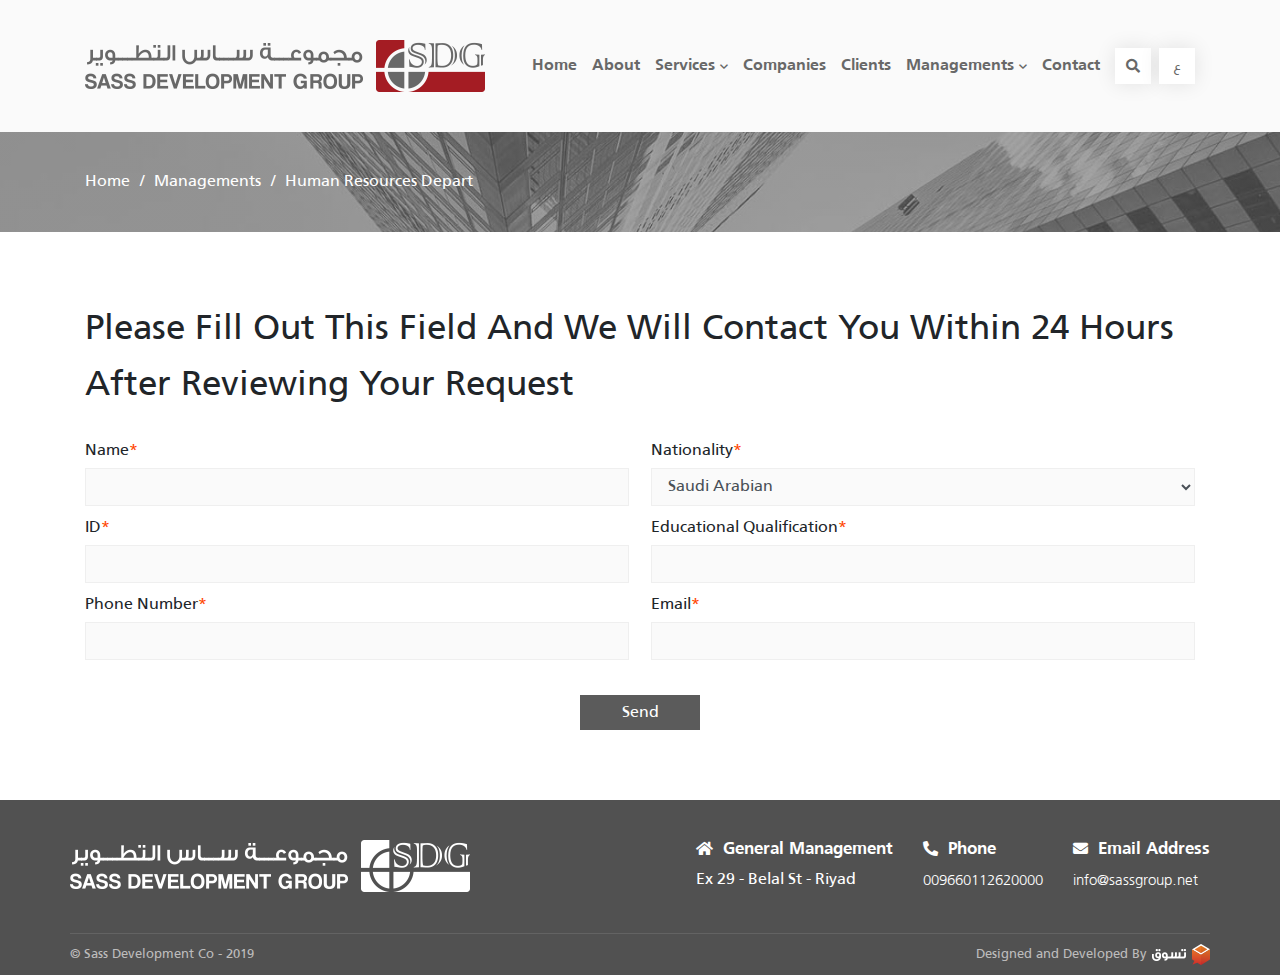
<file: recruite-en.html>
<!DOCTYPE html>
<html lang="en">
  <head>
    <meta charset="UTF-8"/>
    <meta name="viewport" content="width=device-width, initial-scale=1.0"/>
    <meta http-equiv="X-UA-Compatible" content="ie=edge"/>
    <title>Recruitement</title>
    <link rel="stylesheet" href="css/bootstrap4.min.css"/>
    <link rel="stylesheet" href="css/all.min.css"/>
    <link rel="stylesheet" href="css/style__home-rtl.css"/>
    <link rel="stylesheet" href="css/style__recruit-rtl.css"/>
    <link rel="stylesheet" href="css/style__custom.css"/>
  </head>
  <body>
    <div class="navover"></div>
    <div class="sideNav">
      <div class="opt">
        <div class="lang"><a href="index.html">ع</a></div>
        <div class="xtr">
          <div class="srch"><i class="fas fa-search"></i></div>
          <form action="">
            <div class="cont">
              <input type="text"/>
              <button><i class="fas fa-search"></i></button>
            </div>
          </form>
        </div>
        <div class="close1">
          <div class="fas fa-times-circle"></div>
        </div>
      </div>
      <div class="links">
        <div class="container">
          <ul class="list res">
            <li><a class="link" href="#">Home</a></li>
            <li><a class="link" href="#">About Us</a></li>
            <li class="drop"><span>Our Services</span><i class="fas fa-chevron-down ar"></i>
              <ul class="subMenu res">
                <li><a href="#">Trained Workers Supply</a></li>
                <li><a href="#">Cleaning And Hospitality Services</a></li>
                <li><a href="#">Supporting Services</a></li>
                <li><a href="#">Operating and Maintenance Services</a></li>
                <li><a href="#">Nutrition Services</a></li>
                <li><a href="#">Contracting Services</a></li>
              </ul>
            </li>
            <li><a class="link" href="#">Our Company</a></li>
            <li><a class="link" href="#">Our Clients</a></li>
            <li class="drop"><span>Managements</span><i class="fas fa-chevron-down ar"></i>
              <ul class="subMenu res">
                <li><a href="#">Trained Workers Supply</a></li>
                <li><a href="#">Cleaning And Hospitality Services</a></li>
                <li><a href="#">Supporting Services</a></li>
                <li><a href="#">Operating and Maintenance Services</a></li>
                <li><a href="#">Nutrition Services</a></li>
                <li><a href="#">Contracting Services</a></li>
              </ul>
            </li>
            <li><a class="link" href="#">Contact Us</a></li>
          </ul>
        </div>
      </div>
    </div>
    <!-- Start Navbar-->
    <div class="navBar">
      <div class="container">
        <div class="navCon">
          <div class="logo"><a href="index.html"><img src="images/logo.png" alt=""/></a>
            <div class="icon">
              <div class="hamburger"></div>
            </div>
          </div>
          <div class="links">
            <ul class="res">
              <li><a href="#">Home</a></li>
              <li><a href="#">About</a></li>
              <li class="drp"><a href="#">Services</a>
                <ul class="res">
                  <li><a href="#">Trained Workers Supply</a></li>
                  <li><a href="#">Cleaning And Hospitality Services</a></li>
                  <li><a href="#">Supporting Services</a></li>
                  <li><a href="#">Operating and Maintenance Services</a></li>
                  <li><a href="#">Nutrition Services</a></li>
                  <li><a href="#">Contracting Services</a></li>
                </ul>
              </li>
              <li><a href="#">Companies</a></li>
              <li><a href="#">Clients</a></li>
              <li class="drp"><a href="#">Managements</a>
                <ul class="res">
                  <li><a href="#">Trained Workers Supply</a></li>
                  <li><a href="#">Cleaning And Hospitality Services</a></li>
                  <li><a href="#">Supporting Services</a></li>
                  <li><a href="#">Operating and Maintenance Services</a></li>
                  <li><a href="#">Nutrition Services</a></li>
                  <li><a href="#">Contracting Services</a></li>
                </ul>
              </li>
              <li><a href="#">Contact</a></li>
            </ul>
            <div class="xtr">
              <div class="srch"><i class="fas fa-search"></i></div>
              <form action="">
                <div class="cont">
                  <input type="text"/>
                  <button><i class="fas fa-search"></i></button>
                </div>
              </form>
              <div class="lang"><a href="index.html">ع</a></div>
            </div>
          </div>
        </div>
      </div>
    </div>
    <!-- End Of Navbar-->
    <!-- Breadcrumb-->
    <div class="bread"><img class="img-fluid" src="images/servBack.jpg" alt=""/>
      <div class="container">
        <div class="cont">
          <p><a href="#">Home</a><a href="#">Managements</a><a href="#">Human Resources Depart</a></p>
        </div>
      </div>
    </div>
    <!-- Breadcrumb-->
    <!-- Form-->
    <div class="recruite">
      <div class="container">
        <h2>Please Fill Out this field and we will contact you within 24 hours after reviewing your request</h2>
        <div class="content">
          <form action="">
            <div class="field">
              <label>Name</label>
              <input class="form-control" required type="text"/>
            </div>
            <div class="field">
              <label>Nationality</label>
              <select class="form-control">
                <option>Saudi Arabian</option>
                <option>Egypt</option>
                <option>Egypt</option>
                <option>Egypt</option>
                <option>Egypt</option>
                <option>Egypt</option>
                <option>Egypt</option>
                <option>Egypt</option>
                <option>Egypt</option>
                <option>Egypt</option>
                <option>Egypt</option>
                <option>Egypt</option>
                <option>Egypt</option>
              </select>
            </div>
            <div class="field">
              <label>ID</label>
              <input class="form-control" required type="text"/>
            </div>
            <div class="field">
              <label>Educational Qualification</label>
              <input class="form-control" required type="text"/>
            </div>
            <div class="field">
              <label>Phone Number</label>
              <input class="form-control" required type="text"/>
            </div>
            <div class="field">
              <label>Email</label>
              <input class="form-control" required type="email"/>
            </div>
            <button>Send</button>
          </form>
        </div>
      </div>
    </div>
    <!-- Form-->
    <!-- Footer-->
    <footer>
      <div class="container px-0">
        <div class="content">
          <div class="logo"><a href="#"><img src="images/logoftr.png" alt=""/></a></div>
          <div class="details">
            <div class="detail">
              <h3><i class="fas fa-home"></i>General Management</h3>
              <p>Ex 29 - Belal St - Riyad</p>
            </div>
            <div class="detail">
              <h3><i class="fas fa-phone"></i>Phone</h3><a href="#">009660112620000</a>
            </div>
            <div class="detail">
              <h3><i class="fas fa-envelope"></i>Email Address</h3><a href="#">info@sassgroup.net</a>
            </div>
          </div>
        </div>
      </div>
      <div class="copy">
        <div class="container">
          <div class="right">
            <p>© Sass Development Co - 2019</p>
          </div>
          <div class="left"><a href="#">Designed and Developed By<img src="images/tswk.png" alt=""/></a></div>
        </div>
      </div>
    </footer>
    <!-- Footer-->
    <script src="js/jquery.min.js"></script>
    <script src="js/bootstrap.bundle.min.js"></script>
    <script src="js/main.js"></script>
  </body>
</html>
</file>
<file: css/style__home-rtl.css>
body {
  font-family: 'frt', sans-serif;
  direction: rtl;
  text-align: right;
  background-color: #fafafa;
}

* {
  font-family: inherit;
}

input, a, button {
  font-family: 'frt', sans-serif;
}

input:focus, a:focus, button:focus {
  outline: none;
  text-decoration: none;
}

input:hover, a:hover, button:hover {
  text-decoration: none;
}

button {
  cursor: pointer;
}

button:focus, button:active {
  outline: none;
  box-shadow: none;
}

ul.res {
  padding: 0;
  margin: 0;
  list-style: none;
}

@font-face {
  font-family: "frt";
  src: url("../fonts/FrutigerLTArabic-55Roman.ttf") format("ttf"), url("../fonts/FrutigerLTArabic-55Roman.woff") format("woff"), url("../fonts/FrutigerLTArabic-55Roman.woff2") format("woff2"), url("../fonts/FrutigerLTArabic-55Roman.eot") format("eot");
}

@font-face {
  font-family: "frtBold";
  src: url("../fonts/FrutigerLTArabic-65Bold.ttf") format("ttf"), url("../fonts/FrutigerLTArabic-65Bold.woff") format("woff"), url("../fonts/FrutigerLTArabic-65Bold.woff2") format("woff2"), url("../fonts/FrutigerLTArabic-65Bold.eot") format("eot");
}

@font-face {
  font-family: "frtLight";
  src: url("../fonts/FrutigerLTArabic-45Light.ttf") format("ttf"), url("../fonts/FrutigerLTArabic-45Light.woff") format("woff"), url("../fonts/FrutigerLTArabic-45Light.woff2") format("woff2"), url("../fonts/FrutigerLTArabic-45Light.eot") format("eot");
}

@font-face {
  font-family: "frtBlk";
  src: url("../fonts/FrutigerLTArabic-75Black.ttf") format("ttf"), url("../fonts/FrutigerLTArabic-75Black.woff") format("woff"), url("../fonts/FrutigerLTArabic-75Black.woff2") format("woff2"), url("../fonts/FrutigerLTArabic-75Black.eot") format("eot");
}

.navover {
  position: fixed;
  top: 0;
  right: 0;
  width: 100%;
  height: 100%;
  background-color: rgba(0, 0, 0, 0.8);
  z-index: 99;
  opacity: 0;
  visibility: hidden;
  transition: .5s;
}

.navover.open {
  opacity: 1;
  visibility: visible;
}

.sideNav {
  padding: 24px;
  position: fixed;
  top: 0;
  right: -100%;
  width: 290px;
  height: 100%;
  background-color: #FFF;
  z-index: 99;
  overflow: auto;
  transition: .5s;
}

.sideNav.open {
  right: 0;
}

.sideNav .opt {
  display: flex;
  align-items: center;
  justify-content: space-between;
  margin-bottom: 40px;
}

.sideNav .opt .lang a {
  display: flex;
  align-items: center;
  justify-content: center;
  width: 30px;
  height: 30px;
  background-color: #FFF;
  box-shadow: 0px 0px 20px 0px rgba(0, 0, 0, 0.1);
  color: #686868;
  font-size: 15px;
  transition: .5s;
}

/* .sideNav .opt .lang a:hover{
  background-color: #a41c23;
  color: #FFF;
} */

.sideNav .opt .xtr {
  position: relative;
  width: 30px;
  height: 30px;
  display: flex;
  align-items: center;
  justify-content: center;
  margin-left: auto;
  margin-right: 10px;
}

.sideNav .opt .xtr .srch {
  width: 100%;
  height: 100%;
  display: flex;
  align-items: center;
  justify-content: center;
  background-color: #FFF;
  box-shadow: 0px 0px 20px 0px rgba(0, 0, 0, 0.1);
  cursor: pointer;
  transition: .5s;
}

/* .sideNav .opt .xtr .srch:hover{
  background-color: #a41c23;
}

.sideNav .opt .xtr .srch:hover i{
  color: #FFF;
} */

.sideNav .opt .xtr .srch i {
  color: #686868;
  font-size: 15px;
  transition: .5s;
}

.sideNav .opt .xtr form {
  opacity: 0;
  visibility: hidden;
  z-index: 99;
  position: fixed;
  top: 0;
  right: 0;
  width: 100%;
  height: 100%;
  background-color: rgba(103, 103, 103, .95);
  display: flex;
  align-items: center;
  justify-content: center;
  transition: .5s;
  display: none;
}

.sideNav .opt .xtr form > i{
  position: absolute;
  top: 10%;
  font-size: 30px;
  color: #c5c5c5;
  cursor: pointer;
}

@media (max-width: 991px) {
  .sideNav .opt .xtr form {
    display: flex;
  }
}

.sideNav .opt .xtr form.open {
  opacity: 1;
  visibility: visible;
}

.sideNav .opt .xtr form.open button {
  position: absolute;
  left: 0;
  top: 50%;
  transform: translateY(-45%);
  margin-left: 10px;
  width: 30px;
  height: 30px;
}

.sideNav .opt .xtr form.open input {
  display: block;
}

.sideNav .opt .xtr form .cont {
  position: relative;
  top: -15%;
}

.sideNav .opt .xtr form button {
  width: 100%;
  height: 100%;
  background-color: transparent;
  border: 0;
}

.sideNav .opt .xtr form button i {
  font-size: 20px;
  color: #686868;
}

.sideNav .opt .xtr form input {
  border: 0;
  border-radius: 100px;
  width: 300px;
  height: 45px;
  padding: 0 25px;
  background-color: #FFF;
  display: none;
}

.sideNav .opt .close1 {
  font-size: 20px;
  color: #84848445;
  cursor: pointer;
  display: flex;
  align-items: center;
}

.sideNav .links {
  display: block;
}

.sideNav .links .container {
  padding: 0;
}

.sideNav .links .list {
  display: flex;
  align-items: center;
  flex-direction: column;
  height: 100%;
  overflow: auto;
}

.sideNav .links .list > li {
  padding: 7px 15px;
  width: 100%;
}

.sideNav .links .list > li a {
  width: 100%;
  display: block;
  font-size: 16px;
  color: #686868;
  line-height: 1.6;
  transition: .5s;
}

.sideNav .links .list > li a:hover {
  color: #000;
}

.sideNav .links .list > li:not(:last-child) {
  border-bottom: 1px solid #dedede;
}

.sideNav .links .drop {
  display: flex;
  flex-direction: column;
  cursor: pointer;
  position: relative;
}

.sideNav .links .drop span{
  position: relative;
}

.sideNav .links .drop span:before {
  content: "\f053";
  position: absolute;
  top: 50%;
  transform: translateY(-50%);
  left: 0px;
  font-family: "Font Awesome 5 Free";
  font-weight: 900;
  display: inline-block;
  color: #000;
  font-size: 9px;
  transition: .5s;
}

.sideNav .links .drop span {
  font-size: 16px;
  color: #686868;
  transition: .5s;
}

.sideNav .links .drop span:hover {
  color: #000;
}

.sideNav .links .drop.open span:before {
  transform: translateY(-50%) rotate(-90deg);
}

.sideNav .links .drop .subMenu {
  width: 100%;
  padding: 9px 15px;
  display: none;
  overflow: visible;
  height: auto;
}

.sideNav .links .drop .subMenu .sub {
  padding: 0px 15px 9px 15px;
  display: none;
}

.sideNav .links .drop .subMenu .sub li {
  margin-bottom: 7px;
}

.sideNav .links .drop .subMenu > li:not(:last-child) > a {
  margin-bottom: 10px;
}

.sideNav .links .drop .subMenu > li > a {
  display: flex;
  justify-content: space-between;
  align-items: center;
  color: #898989;
  transition: .5s;
}

.sideNav .links .drop .subMenu > li > a:hover {
  color: #686868;
}

.sideNav .links .drop .subMenu > li > a:hover i {
  color: #686868;
}

.sideNav .links .drop .subMenu > li > a > i {
  font-size: 11px;
  transition: .5s;
}

.sideNav .links .drop .subMenu > li > a > i.open {
  transform: rotate(-90deg);
}

.navBar {
  padding: 40px 0;
  background-color: #fafafa;
  transition: .5s;
}

@media (max-width: 991px) {
  .navBar {
    padding: 20px 0;
  }
}

.navBar.scroll {
  padding: 15px 0;
  position: sticky;
  top: 0;
  z-index: 999;
  background-color: #fafafa;
  box-shadow: 0px 0px 10px 0px rgba(22, 22, 22, 0.1);
  transition: .5s;
}

.navBar .navCon {
  display: flex;
  align-items: center;
  justify-content: space-between;
  position: relative;
}

@media (min-width: 992px) {
  .navBar .navCon .logo img {
    height: 40px;
  }
}

@media (min-width: 1200px) {
  .navBar .navCon .logo img {
    height: auto;
  }
}

@media (max-width: 767px) {
  .navBar .navCon .logo img {
    height: 40px;
  }
}

@media (max-width: 375px) {
  .navBar .navCon .logo img {
    height: 25px;
  }
}

.navBar .navCon .logo .icon {
  position: absolute;
  top: 50%;
  left: 0;
  transform: translateY(-50%);
  width: 40px;
  height: 40px;
  cursor: pointer;
  /* box-shadow: 0px 0px 3px rgba(0, 0, 0, 0.2); */
  display: none;
}

@media (max-width: 991px) {
  .navBar .navCon .logo .icon {
    display: flex;
    align-items: center;
    justify-content: center;
  }
}

.navBar .navCon .logo .icon i{
  font-size: 30px;
}

/* .navBar .navCon .logo .icon.active .hamburger {
  background: transparent;
  box-shadow: none;
}

.navBar .navCon .logo .icon.active .hamburger:before {
  top: 0;
  transform: rotate(135deg);
}

.navBar .navCon .logo .icon.active .hamburger:after {
  top: 0;
  transform: rotate(45deg);
}

.navBar .navCon .logo .icon .hamburger {
  position: absolute;
  top: 50%;
  left: 50%;
  transform: translate(-50%, -50%);
  width: 30px;
  height: 2px;
  background: #686868;
  transition: .5s;
}

.navBar .navCon .logo .icon .hamburger:before, .navBar .navCon .logo .icon .hamburger:after {
  content: "";
  position: absolute;
  width: 30px;
  height: 2px;
  background: #686868;
  transition: .5s;
}

.navBar .navCon .logo .icon .hamburger:before {
  top: 10px;
}

.navBar .navCon .logo .icon .hamburger:after {
  top: -10px;
} */

.navBar .navCon .links {
  display: flex;
  justify-content: center;
  align-items: center;
}

@media (max-width: 991px) {
  .navBar .navCon .links {
    display: none;
  }
}

.navBar .navCon .links > ul {
  display: flex;
}

@media (min-width: 992px) {
  .navBar .navCon .links > ul li {
    margin-left: 15px;
  }
}

@media (min-width: 1200px) {
  .navBar .navCon .links > ul li {
    margin-left: 20px;
  }
}

.navBar .navCon .links > ul li.drp {
  position: relative;
}

.navBar .navCon .links > ul li.drp > ul {
  position: absolute;
  right: -20px;
  top: 140%;
  width: 276px;
  background-color: rgba(81, 81, 81, 0.95);
  padding: 12px 15px;
  opacity: 0;
  visibility: hidden;
  z-index: 9;
  transition: .5s;
}

.navBar .navCon .links > ul li.drp > ul:after {
  content: "";
  width: 0;
  height: 0;
  display: block;
  border-width: 6px;
  border-color: transparent transparent rgba(81, 81, 81, 0.95);
  border-style: solid;
  bottom: 100%;
  position: absolute;
  right: 30px;
  transform: translateX(50%);
}

.navBar .navCon .links > ul li.drp > ul li {
  margin: 0;
}

.navBar .navCon .links > ul li.drp > ul li:not(:last-child) {
  border-bottom: 1px solid #6b6c61;
}

.navBar .navCon .links > ul li.drp > ul li a {
  color: #FFF;
  line-height: 2.25;
  font-size: 16px;
  font-family: 'frt';
}

.navBar .navCon .links > ul li.drp > ul li a:after {
  display: none;
}

.navBar .navCon .links > ul li.drp > ul li a:hover {
  color: #c4c4c4;
}

.navBar .navCon .links > ul li.drp:hover > ul {
  opacity: 1;
  visibility: visible;
}

.navBar .navCon .links > ul li.drp a:after {
  content: "\f078";
  font-family: "Font Awesome 5 Free";
  font-weight: 900;
  display: inline-block;
  color: #686868;
  font-size: 9px;
  margin-right: 5px;
  transition: .5s;
}

.navBar .navCon .links > ul li a {
  font-family: 'frtBold';
  font-size: 17px;
  color: #686868;
  transition: .5s;
}

.navBar .navCon .links > ul li a:hover {
  color: #858585;
}

.navBar .navCon .links > ul li a:hover:after {
  color: #858585;
}

.navBar .navCon .links .xtr {
  display: flex;
}

.navBar .navCon .links .xtr * {
  color: #686868;
}

.navBar .navCon .links .xtr .lang, .navBar .navCon .links .xtr .srch {
  width: 36px;
  height: 36px;
  background-color: #FFF;
  box-shadow: 0px 0px 20px 0px rgba(0, 0, 0, 0.1);
  display: flex;
  align-items: center;
  justify-content: center;
  transition: .5s;
  cursor: pointer;
}

.navBar .navCon .links .xtr .lang *, .navBar .navCon .links .xtr .srch * {
  width: 100%;
  height: 100%;
  display: flex;
  align-items: center;
  justify-content: center;
  font-size: 14px;
  transition: .5s;
}

.navBar .navCon .links .xtr .lang:hover, .navBar .navCon .links .xtr .srch:hover {
  background-color: #a41c23;
}

.navBar .navCon .links .xtr .lang:hover i, .navBar .navCon .links .xtr .lang:hover a, .navBar .navCon .links .xtr .srch:hover i, .navBar .navCon .links .xtr .srch:hover a {
  color: #FFF;
}

.navBar .navCon .links .xtr .srch {
  margin-left: 10px;
}

.navBar .navCon .links .xtr form {
  opacity: 0;
  visibility: hidden;
  display: none;
  display: flex;
  align-items: center;
  justify-content: center;
  width: max-content;
  height: max-content;
  position: fixed;
  top: 0;
  right: 0;
  width: 100%;
  height: 100%;
  background-color: rgba(103, 103, 103, .95);
  transition: .5s;
  z-index: 9;
}

.navBar .navCon .links .xtr form > i{
  position: absolute;
  top: 10%;
  font-size: 30px;
  color: #c5c5c5;
  cursor: pointer;
}

.navBar .navCon .links .xtr form.open {
  opacity: 1;
  visibility: visible;
}

.navBar .navCon .links .xtr form.open button {
  position: absolute;
  left: 20px;
  top: 50%;
  transform: translateY(-45%);
  margin-left: 10px;
  width: 30px;
  height: 30px;
}

.navBar .navCon .links .xtr form.open input {
  display: block;
}

.navBar .navCon .links .xtr form .cont {
  position: relative;
  top: -15%;
  width: 50%;
}

.navBar .navCon .links .xtr form button {
  width: 100%;
  height: 100%;
  background-color: transparent;
  border: 0;
}

.navBar .navCon .links .xtr form button i {
  font-size: 23px;
}

.navBar .navCon .links .xtr form input {
  border: 0;
  border-radius: 100px;
  width: 100%;
  height: 60px;
  padding: 0 25px;
  background-color: #FFF;
  display: none;
}

.headerSlider a {
  position: relative;
}

.headerSlider a img {
  width: 100%;
}

.headerSlider a .content {
  position: absolute;
  top: 50%;
  transform: translateY(-50%);
  color: #FFF;
}

@media (min-width: 992px) {
  .headerSlider a .content {
    right: 80px;
  }
}

@media (min-width: 1200px) {
  .headerSlider a .content {
    right: 130px;
  }
}

@media (max-width: 991px) {
  .headerSlider a .content {
    right: 50%;
    transform: translate(50%, -50%);
    width: max-content;
  }
}

@media (max-width: 767px) {
  .headerSlider a .content {
    right: 50%;
    transform: translate(50%, -50%);
    width: max-content;
  }
}

.headerSlider a .content h2 {
  font-family: "frtBlk";
  font-size: 48px;
  margin-bottom: 0;
}

@media (max-width: 991px) {
  .headerSlider a .content h2 {
    font-size: 40px;
    text-align: center;
  }
}

@media (max-width: 767px) {
  .headerSlider a .content h2 {
    font-size: 35px;
  }
}

@media (max-width: 480px) {
  .headerSlider a .content h2 {
    font-size: 30px;
  }
}

@media (max-width: 375px) {
  .headerSlider a .content h2 {
    font-size: 25px;
  }
}

.headerSlider a .content p {
  font-family: "frtLight";
  font-size: 48px;
}

@media (max-width: 991px) {
  .headerSlider a .content p {
    font-size: 40px;
    text-align: center;
  }
}

@media (max-width: 767px) {
  .headerSlider a .content p {
    font-size: 35px;
  }
}

@media (max-width: 480px) {
  .headerSlider a .content p {
    font-size: 30px;
  }
}

@media (max-width: 375px) {
  .headerSlider a .content p {
    font-size: 25px;
  }
}

.headerSlider .swiper-pagination {
  bottom: 105px;
  display: flex;
  justify-content: flex-start;
  padding-right: 120px;
}

@media (max-width: 991px) {
  .headerSlider .swiper-pagination {
    bottom: 15px;
    display: flex;
    justify-content: center;
    padding-right: 0px;
  }
}

.headerSlider .swiper-pagination .swiper-pagination-bullet {
  width: 32px;
  border-radius: 0;
  height: 2px;
  background-color: rgba(255, 255, 255, 0.5);
  transition: .5s;
}

.headerSlider .swiper-pagination .swiper-pagination-bullet-active {
  background-color: white;
}

.overview {
  margin: 40px 0;
}

@media (max-width: 991px) {
  .overview {
    margin: 50px 0;
  }
}

.overview .inner {
  border-radius: 30px;
  background-color: white;
  box-shadow: 0px 0px 20px 0px rgba(0, 0, 0, 0.1);
  padding: 35px;
}

@media (max-width: 767px) {
  .overview .inner {
    padding: 20px;
  }
}

.overview .rtContent {
  display: flex;
  flex-direction: column;
  justify-content: center;
  height: 100%;
}

@media (max-width: 991px) {
  .overview .rtContent {
    text-align: center;
  }
}

.overview .rtContent h2 {
  font-size: 28px;
  font-family: "frtBlk";
  line-height: 1.787;
  color: #515151;
  margin-bottom: 20px;
}

.overview .rtContent img {
  display: none;
  border-radius: 20px;
}

@media (max-width: 991px) {
  .overview .rtContent img {
    display: block;
    width: max-content;
    margin: auto;
  }
}

.overview .rtContent p {
  margin-bottom: 15px;
  color: #515151;
  line-height: 1.889;
  font-size: 18px;
  font-family: "frtLight";
}

@media (max-width: 991px) {
  .overview .rtContent p {
    margin-top: 25px;
  }
}

.overview .rtContent a {
  font-size: 16px;
  font-family: "frtLight";
  color: #a6a5a5;
  line-height: 2.125;
  width: max-content;
  text-decoration: underline;
  transition: .5s;
}

@media (max-width: 991px) {
  .overview .rtContent a {
    display: block;
    margin: auto;
  }
}

.overview .rtContent a:hover {
  color: #515151;
}

.overview .ltContent {
  border-radius: 15px;
}

.overview .ltContent img {
  width: 100%;
  border-radius: 20px;
}

@media (max-width: 991px) {
  .overview .ltContent img {
    display: none;
  }
}

@media (max-width: 991px) {
  .boxes .col-lg-4:not(:first-child) {
    margin-top: 35px;
  }
}

.boxes .box {
  position: relative;
  border-radius: 15px;
  background-color: #686868;
  padding: 35px 35px 20px;
  color: #FFF;
  text-align: center;
  height: 100%;
  transition: .5s;
}

@media (max-width: 767px) {
  .boxes .box {
    padding: 20px;
  }
}

.boxes .box:hover {
  transform: translateY(-10px);
}

.boxes .box:hover:after {
  opacity: .2;
}

.boxes .box:after {
  content: "";
  position: absolute;
  bottom: 0;
  right: 50%;
  transform: translateX(50%) translateY(20px);
  height: 3px;
  width: 250px;
  background-color: black;
  border-radius: 50%;
  opacity: 0;
  transition: .5s;
}

.boxes .box .img {
  height: 50px;
  display: flex;
  align-items: center;
  justify-content: center;
  margin-bottom: 10px;
}

.boxes .box h2 {
  font-size: 20px;
  font-family: "frtBold";
  line-height: 1.2;
  margin-bottom: 15px;
}

.boxes .box p {
  font-size: 16px;
  font-family: "frtLight";
  line-height: 1.438;
  color: #dedede;
}

.services {
  margin: 40px 0;
}

.services .inner {
  border-radius: 30px;
  background-color: white;
  box-shadow: 0px 0px 20px 0px rgba(0, 0, 0, 0.1);
  padding: 35px 35px 50px;
  background-image: linear-gradient(to bottom, rgba(255, 255, 255, 0.95) 100%, rgba(255, 255, 255, 0.95) 100%), url("../images/servBack.jpg");
  background-size: cover;
  background-position: center;
}

@media (max-width: 767px) {
  .services .inner {
    padding: 1px 35px 15px;
  }
}

.services h2 {
  font-size: 36px;
  color: #515151;
  line-height: 1.333;
  font-family: "frtBlk";
  margin-bottom: 21px;
  margin-top: 37px;
}

@media (max-width: 767px) {
  .services h2 {
    margin-top: 15px;
  }
}

.services img {
  border-radius: 15px;
}

.services .swiper-slide {
  display: flex;
  align-items: center;
  justify-content: center;
}

.services .swiper-slide a .pic {
  border-radius: 15px;
  overflow: hidden;
}

.services .swiper-slide a .pic img {
  transition: .5s;
  backface-visibility: hidden;
}

.services .swiper-slide a:hover img {
  transform: scale(1.05);
}

.services .swiper-slide a:hover p {
  color: #a41c23;
}

.services .swiper-slide p {
  font-size: 19px;
  color: #515151;
  line-height: 1.053;
  font-family: "frtBold";
  text-align: center;
  margin-top: 25px;
  transition: .5s;
}

.services .swiper-wrapper {
  padding-bottom: 50px;
}

.services .swiper-pagination {
  display: flex;
  justify-content: center;
  bottom: 25px;
}

.services .swiper-pagination .swiper-pagination-bullet {
  width: 32px;
  border-radius: 0;
  height: 2px;
  background-color: #a6a6a6;
  margin: 0 2px;
  transition: .5s;
}

.services .swiper-pagination .swiper-pagination-bullet-active {
  background-color: #a41c23;
}

.clients {
  margin-bottom: 45px;
}

@media (max-width: 991px) {
  .clients {
    margin-bottom: 50px;
  }
}

.clients .inner {
  border-radius: 30px;
  background-color: white;
  box-shadow: 0px 0px 20px 0px rgba(0, 0, 0, 0.1);
  padding: 50px 35px 50px;
}

@media (max-width: 767px) {
  .clients .inner {
    padding: 30px;
  }
}

.clients .title {
  display: flex;
  justify-content: space-between;
  flex-wrap: wrap;
}

.clients .title h2 {
  font-size: 30px;
  color: #515151;
  line-height: 1.2;
  font-family: "frtBlk";
  margin-bottom: 15px;
}

@media (max-width: 375px) {
  .clients .title h2 {
    font-size: 25px;
  }
}

.clients .title a {
  font-size: 16px;
  color: #b5b5b5;
  line-height: 1.2;
  font-family: "frtLight";
  transition: .5s;
}

.clients .title a:hover {
  color: #515151;
}

.clients .title p {
  flex-basis: 100%;
  font-size: 18px;
  color: #515151;
  line-height: 1.889;
  font-family: "frtLight";
  margin-bottom: 40px;
}

@media (max-width: 767px) {
  .clients .title p {
    margin-bottom: 20px;
    text-align: center;
  }
}

.clients .swiper-wrapper {
  padding-bottom: 50px;
}

.clients .swiper-slide {
  display: flex;
  align-items: center;
  justify-content: center;
}

.clients .swiper-slide a {
  position: relative;
  width: 167px;
  height: 167px;
  display: flex;
  justify-content: center;
  align-items: center;
  flex-direction: column;
}

.clients .swiper-slide a:hover img {
  opacity: 1;
  filter: unset;
}

.clients .swiper-slide a:hover p {
  top: 0;
  opacity: 1;
  visibility: visible;
}

.clients .swiper-slide a img {
  opacity: .5;
  filter: grayscale(100%);
  transition: .5s;
}

.clients .swiper-slide a p {
  background-color: #000;
  position: absolute;
  top: 10px;
  right: 50%;
  transform: translateX(50%);
  font-size: 13px;
  color: white;
  line-height: 1.2;
  font-family: "frtlight";
  padding: 3px 4px 6px;
  width: 91px;
  border-radius: 3px;
  transition: .5s;
  opacity: 0;
  visibility: hidden;
}

.clients .swiper-slide a p:after {
  content: "";
  width: 0;
  height: 0;
  display: block;
  border-width: 5px;
  border-color: #000 transparent transparent;
  border-style: solid;
  top: 100%;
  position: absolute;
  right: 50%;
  transform: translateX(50%);
}

.clients .swiper-pagination {
  display: flex;
  justify-content: center;
  bottom: 25px;
}

.clients .swiper-pagination .swiper-pagination-bullet {
  width: 32px;
  border-radius: 0;
  height: 2px;
  background-color: #a8a8a8;
  margin: 0 2px;
  transition: .5s;
}

.clients .swiper-pagination .swiper-pagination-bullet-active {
  background-color: #a2171e;
}

footer {
  background-color: #515151;
}

footer .container {
  padding: 40px 0;
  border-bottom: 1px solid #636363;
}

@media (max-width: 480px) {
  footer .container {
    padding: 30px 0;
  }
}

footer .content {
  display: flex;
}

@media (max-width: 991px) {
  footer .content {
    flex-direction: column;
    align-items: center;
    justify-content: center;
  }
}

@media (min-width: 992px) {
  footer .logo img {
    height: 40px;
  }
}

@media (min-width: 1200px) {
  footer .logo img {
    height: auto;
  }
}

@media (max-width: 375px) {
  footer .logo img {
    height: 35px;
  }
}

footer .details {
  display: flex;
  margin-right: auto;
  color: #FFF;
}

@media (max-width: 991px) {
  footer .details {
    margin-right: unset;
    margin-top: 35px;
  }
}

@media (max-width: 767px) {
  footer .details {
    flex-direction: column;
    align-items: center;
  }
}

footer .details i {
  font-size: 15px;
  margin-left: 10px;
}

footer .details h3 {
  font-size: 17px;
  font-family: "frtBold";
}

footer .details h3 + p {
  margin-bottom: 0;
}

footer .details a {
  font-size: 15px;
  font-family: "frtLight";
  margin-bottom: 0;
  color: currentColor;
}

footer .detail:not(:last-child) {
  margin-left: 30px;
}

@media (max-width: 767px) {
  footer .detail:not(:last-child) {
    margin-left: 0;
    margin-bottom: 25px;
    text-align: center;
  }
}

.copy {
  background-color: #515151;
  font-size: 13px;
  color: #bdbcbc;
  padding: 10px 0;
}

.copy .container {
  display: flex;
  justify-content: space-between;
  align-items: center;
  padding: 0;
  border-bottom: 0;
}

@media (max-width: 767px) {
  .copy .container {
    padding: 0 15px;
  }
}

@media (max-width: 375px) {
  .copy .container {
    flex-direction: column;
    align-items: center;
  }
}

.copy .right p {
  margin-bottom: 0;
}

@media (max-width: 375px) {
  .copy .left {
    margin-top: 10px;
  }
}

.copy a {
  color: #bdbcbc;
}

.copy a img {
  margin-right: 5px;
}

/*# sourceMappingURL=style__home-rtl.css.map */
</file>
<file: css/style__recruit-rtl.css>
body {
  font-family: 'frt', sans-serif;
  direction: rtl;
  text-align: right;
}

* {
  font-family: inherit;
}

input, a, button {
  font-family: 'frt', sans-serif;
}

input:focus, a:focus, button:focus {
  outline: none;
  text-decoration: none;
}

input:hover, a:hover, button:hover {
  text-decoration: none;
}

button {
  cursor: pointer;
}

button:focus, button:active {
  outline: none;
  box-shadow: none;
}

ul.res {
  padding: 0;
  margin: 0;
  list-style: none;
}

@font-face {
  font-family: "frt";
  src: url("../fonts/FrutigerLTArabic-55Roman.ttf") format("ttf"), url("../fonts/FrutigerLTArabic-55Roman.woff") format("woff"), url("../fonts/FrutigerLTArabic-55Roman.woff2") format("woff2"), url("../fonts/FrutigerLTArabic-55Roman.eot") format("eot");
}

@font-face {
  font-family: "frtBold";
  src: url("../fonts/FrutigerLTArabic-65Bold.ttf") format("ttf"), url("../fonts/FrutigerLTArabic-65Bold.woff") format("woff"), url("../fonts/FrutigerLTArabic-65Bold.woff2") format("woff2"), url("../fonts/FrutigerLTArabic-65Bold.eot") format("eot");
}

@font-face {
  font-family: "frtLight";
  src: url("../fonts/FrutigerLTArabic-45Light.ttf") format("ttf"), url("../fonts/FrutigerLTArabic-45Light.woff") format("woff"), url("../fonts/FrutigerLTArabic-45Light.woff2") format("woff2"), url("../fonts/FrutigerLTArabic-45Light.eot") format("eot");
}

@font-face {
  font-family: "frtBlk";
  src: url("../fonts/FrutigerLTArabic-75Black.ttf") format("ttf"), url("../fonts/FrutigerLTArabic-75Black.woff") format("woff"), url("../fonts/FrutigerLTArabic-75Black.woff2") format("woff2"), url("../fonts/FrutigerLTArabic-75Black.eot") format("eot");
}

.navover {
  position: fixed;
  top: 0;
  right: 0;
  width: 100%;
  height: 100%;
  background-color: rgba(0, 0, 0, 0.8);
  z-index: 99;
  opacity: 0;
  visibility: hidden;
  transition: .5s;
}

.navover.open {
  opacity: 1;
  visibility: visible;
}

.sideNav {
  padding: 24px;
  position: fixed;
  top: 0;
  right: -100%;
  width: 290px;
  height: 100%;
  background-color: #FFF;
  z-index: 99;
  overflow: auto;
  transition: .5s;
}

.sideNav.open {
  right: 0;
}

.sideNav .opt {
  display: flex;
  align-items: center;
  justify-content: space-between;
  margin-bottom: 40px;
}

.sideNav .opt .lang a {
  display: flex;
  align-items: center;
  justify-content: center;
  width: 30px;
  height: 30px;
  background-color: #84848445;
  color: #FFF;
  font-size: 15px;
}

.sideNav .opt .xtr {
  position: relative;
  width: 30px;
  height: 30px;
  display: flex;
  align-items: center;
  justify-content: center;
  margin-left: auto;
  margin-right: 10px;
}

.sideNav .opt .xtr .srch {
  width: 100%;
  height: 100%;
  display: flex;
  align-items: center;
  justify-content: center;
  background-color: #84848445;
  cursor: pointer;
}

.sideNav .opt .xtr .srch i {
  color: #FFF;
  font-size: 15px;
  transition: .5s;
}

.sideNav .opt .xtr form {
  opacity: 0;
  visibility: hidden;
  z-index: 99;
  position: fixed;
  top: 0;
  right: 0;
  width: 100%;
  height: 100%;
  background-color: rgba(0, 0, 0, 0.8);
  display: flex;
  align-items: center;
  justify-content: center;
  transition: .5s;
  display: none;
}

@media (max-width: 991px) {
  .sideNav .opt .xtr form {
    display: flex;
  }
}

.sideNav .opt .xtr form.open {
  opacity: 1;
  visibility: visible;
}

.sideNav .opt .xtr form.open button {
  position: absolute;
  left: 0;
  top: 50%;
  transform: translateY(-45%);
  margin-left: 10px;
  width: 30px;
  height: 30px;
}

.sideNav .opt .xtr form.open input {
  display: block;
}

.sideNav .opt .xtr form .cont {
  position: relative;
}

.sideNav .opt .xtr form button {
  width: 100%;
  height: 100%;
  background-color: transparent;
  border: 0;
}

.sideNav .opt .xtr form button i {
  font-size: 14px;
}

.sideNav .opt .xtr form input {
  border: 0;
  border-radius: 100px;
  width: 300px;
  height: 45px;
  padding: 0 25px;
  background-color: #FFF;
  display: none;
}

.sideNav .opt .close1 {
  font-size: 20px;
  color: #84848445;
  cursor: pointer;
  display: flex;
  align-items: center;
}

.sideNav .links {
  display: block;
}

.sideNav .links .container {
  padding: 0;
}

.sideNav .links .list {
  display: flex;
  align-items: center;
  flex-direction: column;
  height: 100%;
  overflow: auto;
}

.sideNav .links .list > li {
  padding: 7px 15px;
  width: 100%;
}

.sideNav .links .list > li a {
  width: 100%;
  display: block;
  font-size: 16px;
  color: #686868;
  line-height: 1.6;
  transition: .5s;
}

.sideNav .links .list > li a:hover {
  color: #000;
}

.sideNav .links .list > li:not(:last-child) {
  border-bottom: 1px solid #dedede;
}

.sideNav .links .drop {
  display: flex;
  flex-direction: column;
  cursor: pointer;
  position: relative;
}

.sideNav .links .drop span {
  font-size: 16px;
  color: #686868;
  transition: .5s;
}

.sideNav .links .drop span:hover {
  color: #000;
}

.sideNav .links .drop .ar {
  position: absolute;
  top: 13px;
  left: 13px;
  transform: rotate(90deg);
  font-size: 11px;
  color: #686868;
  transition: .5s;
}

.sideNav .links .drop .ar.open {
  transform: rotate(0deg);
}

.sideNav .links .drop .subMenu {
  width: 100%;
  padding: 9px 15px;
  display: none;
  overflow: visible;
  height: auto;
}

.sideNav .links .drop .subMenu .sub {
  padding: 0px 15px 9px 15px;
  display: none;
}

.sideNav .links .drop .subMenu .sub li {
  margin-bottom: 7px;
}

.sideNav .links .drop .subMenu > li:not(:last-child) > a {
  margin-bottom: 10px;
}

.sideNav .links .drop .subMenu > li > a {
  display: flex;
  justify-content: space-between;
  align-items: center;
  color: #898989;
  transition: .5s;
}

.sideNav .links .drop .subMenu > li > a:hover {
  color: #686868;
}

.sideNav .links .drop .subMenu > li > a:hover i {
  color: #686868;
}

.sideNav .links .drop .subMenu > li > a > i {
  font-size: 11px;
  transition: .5s;
}

.sideNav .links .drop .subMenu > li > a > i.open {
  transform: rotate(-90deg);
}

.navBar {
  padding: 40px 0;
  background-color: #fafafa;
  transition: .5s;
}

@media (max-width: 991px) {
  .navBar {
    padding: 20px 0;
  }
}

.navBar.scroll {
  padding: 15px 0;
  position: sticky;
  top: 0;
  z-index: 999;
  background-color: #FFF;
  box-shadow: 0px 0px 10px 0px rgba(22, 22, 22, 0.1);
  transition: .5s;
}

.navBar .navCon {
  display: flex;
  align-items: center;
  justify-content: space-between;
  position: relative;
}

@media (min-width: 992px) {
  .navBar .navCon .logo img {
    height: 40px;
  }
}

@media (min-width: 1200px) {
  .navBar .navCon .logo img {
    height: auto;
  }
}

@media (max-width: 767px) {
  .navBar .navCon .logo img {
    height: 40px;
  }
}

@media (max-width: 375px) {
  .navBar .navCon .logo img {
    height: 25px;
  }
}

.navBar .navCon .logo .icon {
  position: absolute;
  top: 50%;
  left: 0;
  transform: translateY(-50%);
  width: 40px;
  height: 40px;
  cursor: pointer;
  box-shadow: 0px 0px 3px rgba(0, 0, 0, 0.2);
  display: none;
}

@media (max-width: 991px) {
  .navBar .navCon .logo .icon {
    display: block;
  }
}

.navBar .navCon .logo .icon.active .hamburger {
  background: transparent;
  box-shadow: none;
}

.navBar .navCon .logo .icon.active .hamburger:before {
  top: 0;
  transform: rotate(135deg);
}

.navBar .navCon .logo .icon.active .hamburger:after {
  top: 0;
  transform: rotate(45deg);
}

.navBar .navCon .logo .icon .hamburger {
  position: absolute;
  top: 50%;
  left: 50%;
  transform: translate(-50%, -50%);
  width: 30px;
  height: 2px;
  background: #686868;
  transition: .5s;
}

.navBar .navCon .logo .icon .hamburger:before, .navBar .navCon .logo .icon .hamburger:after {
  content: "";
  position: absolute;
  width: 30px;
  height: 2px;
  background: #686868;
  transition: .5s;
}

.navBar .navCon .logo .icon .hamburger:before {
  top: 10px;
}

.navBar .navCon .logo .icon .hamburger:after {
  top: -10px;
}

.navBar .navCon .links {
  display: flex;
  justify-content: center;
  align-items: center;
}

@media (max-width: 991px) {
  .navBar .navCon .links {
    display: none;
  }
}

.navBar .navCon .links > ul {
  display: flex;
}

@media (min-width: 992px) {
  .navBar .navCon .links > ul li {
    margin-left: 15px;
  }
}

@media (min-width: 1200px) {
  .navBar .navCon .links > ul li {
    margin-left: 20px;
  }
}

.navBar .navCon .links > ul li.drp {
  position: relative;
}

.navBar .navCon .links > ul li.drp > ul {
  position: absolute;
  right: -20px;
  top: 140%;
  width: 276px;
  background-color: rgba(81, 81, 81, 0.95);
  padding: 12px 15px;
  opacity: 0;
  visibility: hidden;
  z-index: 9;
  transition: .5s;
}

.navBar .navCon .links > ul li.drp > ul:after {
  content: "";
  width: 0;
  height: 0;
  display: block;
  border-width: 6px;
  border-color: transparent transparent rgba(81, 81, 81, 0.95);
  border-style: solid;
  bottom: 100%;
  position: absolute;
  right: 30px;
  transform: translateX(50%);
}

.navBar .navCon .links > ul li.drp > ul li {
  margin: 0;
}

.navBar .navCon .links > ul li.drp > ul li:not(:last-child) {
  border-bottom: 1px solid #6b6c61;
}

.navBar .navCon .links > ul li.drp > ul li a {
  color: #FFF;
  line-height: 2.25;
  font-size: 16px;
  font-family: 'frt';
}

.navBar .navCon .links > ul li.drp > ul li a:after {
  display: none;
}

.navBar .navCon .links > ul li.drp > ul li a:hover {
  color: #c4c4c4;
}

.navBar .navCon .links > ul li.drp:hover > ul {
  opacity: 1;
  visibility: visible;
}

.navBar .navCon .links > ul li.drp a:after {
  content: "\f078";
  font-family: "Font Awesome 5 Free";
  font-weight: 900;
  display: inline-block;
  color: #686868;
  font-size: 9px;
  margin-right: 5px;
  transition: .5s;
}

.navBar .navCon .links > ul li a {
  font-family: 'frtBold';
  font-size: 17px;
  color: #686868;
  transition: .5s;
}

.navBar .navCon .links > ul li a:hover {
  color: #858585;
}

.navBar .navCon .links > ul li a:hover:after {
  color: #858585;
}

.navBar .navCon .links .xtr {
  display: flex;
}

.navBar .navCon .links .xtr * {
  color: #686868;
}

.navBar .navCon .links .xtr .lang, .navBar .navCon .links .xtr .srch {
  width: 36px;
  height: 36px;
  background-color: #FFF;
  box-shadow: 0px 0px 20px 0px rgba(0, 0, 0, 0.1);
  display: flex;
  align-items: center;
  justify-content: center;
  transition: .5s;
  cursor: pointer;
}

.navBar .navCon .links .xtr .lang *, .navBar .navCon .links .xtr .srch * {
  width: 100%;
  height: 100%;
  display: flex;
  align-items: center;
  justify-content: center;
  font-size: 14px;
  transition: .5s;
}

.navBar .navCon .links .xtr .lang:hover, .navBar .navCon .links .xtr .srch:hover {
  background-color: #a41c23;
}

.navBar .navCon .links .xtr .lang:hover i, .navBar .navCon .links .xtr .lang:hover a, .navBar .navCon .links .xtr .srch:hover i, .navBar .navCon .links .xtr .srch:hover a {
  color: #FFF;
}

.navBar .navCon .links .xtr .srch {
  margin-left: 10px;
}

.navBar .navCon .links .xtr form {
  opacity: 0;
  visibility: hidden;
  display: none;
  display: flex;
  align-items: center;
  justify-content: center;
  width: max-content;
  height: max-content;
  position: fixed;
  top: 0;
  right: 0;
  width: 100%;
  height: 100%;
  background-color: rgba(0, 0, 0, 0.9);
  transition: .5s;
  z-index: 9;
}

.navBar .navCon .links .xtr form.open {
  opacity: 1;
  visibility: visible;
}

.navBar .navCon .links .xtr form.open button {
  position: absolute;
  left: 0;
  top: 50%;
  transform: translateY(-45%);
  margin-left: 10px;
  width: 30px;
  height: 30px;
}

.navBar .navCon .links .xtr form.open input {
  display: block;
}

.navBar .navCon .links .xtr form .cont {
  position: relative;
  width: 50%;
}

.navBar .navCon .links .xtr form button {
  width: 100%;
  height: 100%;
  background-color: transparent;
  border: 0;
}

.navBar .navCon .links .xtr form button i {
  font-size: 16px;
}

.navBar .navCon .links .xtr form input {
  border: 0;
  border-radius: 100px;
  width: 100%;
  height: 45px;
  padding: 0 25px;
  background-color: #FFF;
  display: none;
}

.bread {
  height: 100px;
  overflow: hidden;
  background-image: linear-gradient(rgba(104, 104, 104, 0.6) 100%, rgba(104, 104, 104, 0.6) 100%);
}

.bread img {
  position: absolute;
  top: 0;
  right: 0;
  z-index: -9;
  height: 100%;
  width: 100%;
}

.bread .container {
  height: 100%;
  display: flex;
  align-items: center;
  justify-content: flex-start;
}

.bread p {
  margin: 0;
}

.bread p a {
  position: relative;
  color: #FFF;
}

.bread p a:not(:last-child) {
  margin-right: 20px;
}

.bread p a:not(:last-child):after {
  content: "/";
  transform: translateX(10px);
  display: inline-block;
}

.recruite {
  background-color: #FFF;
  padding: 70px 0;
}

@media (max-width: 767px) {
  .recruite {
    padding: 40px 0;
  }
}

.recruite h2 {
  font-size: 35px;
  text-transform: capitalize;
  margin-bottom: 25px;
  line-height: 1.6;
}

@media (max-width: 991px) {
  .recruite h2 {
    font-size: 25px;
  }
}

@media (max-width: 767px) {
  .recruite h2 {
    font-size: 20px;
  }
}

@media (max-width: 480px) {
  .recruite h2 {
    font-size: 18px;
  }
}

.recruite form {
  display: flex;
  flex-wrap: wrap;
}

.recruite form label {
  position: relative;
  margin-bottom: 5px;
}

.recruite form label:after {
  content: "*";
  color: orangered;
}

.recruite form .field {
  flex-basis: 49%;
  margin-bottom: 10px;
}

@media (max-width: 767px) {
  .recruite form .field {
    flex-basis: 100%;
  }
}

.recruite form .field:nth-of-type(2n) {
  margin-left: 2%;
}

@media (max-width: 767px) {
  .recruite form .field:nth-of-type(2n) {
    margin-left: 0;
  }
}

.recruite form .field input, .recruite form .field select {
  width: 100%;
  border-radius: 0;
  border: 1px solid #efefef;
  background-color: #fafafa;
}

.recruite form .field input:focus, .recruite form .field select:focus{
  box-shadow: none;
}

form button{
  background-color: #5b5b5b;
  border: 0;
  color: #FFF;
  display: flex;
  margin: auto;
  margin-top: 25px;
  width: 120px;
  height: 35px;
  align-items: center;
  justify-content: center;
  transition: .5s;
}

form button:hover{
  transform: translateY(3px);
  box-shadow: 0 0 5px rgba(0, 0, 0, 0.2);
}

footer {
  background-color: #515151;
}

footer .container {
  padding: 40px 0;
  border-bottom: 1px solid #636363;
}

@media (max-width: 480px) {
  footer .container {
    padding: 30px 0;
  }
}

footer .content {
  display: flex;
}

@media (max-width: 991px) {
  footer .content {
    flex-direction: column;
    align-items: center;
    justify-content: center;
  }
}

@media (min-width: 992px) {
  footer .logo img {
    height: 40px;
  }
}

@media (min-width: 1200px) {
  footer .logo img {
    height: auto;
  }
}

@media (max-width: 375px) {
  footer .logo img {
    height: 35px;
  }
}

footer .details {
  display: flex;
  margin-right: auto;
  color: #FFF;
}

@media (max-width: 991px) {
  footer .details {
    margin-right: unset;
    margin-top: 35px;
  }
}

@media (max-width: 767px) {
  footer .details {
    flex-direction: column;
    align-items: center;
  }
}

footer .details i {
  font-size: 15px;
  margin-left: 10px;
}

footer .details h3 {
  font-size: 17px;
  font-family: "frtBold";
}

footer .details h3 + p {
  margin-bottom: 0;
}

footer .details a {
  font-size: 15px;
  font-family: "frtLight";
  margin-bottom: 0;
  color: currentColor;
}

footer .detail:not(:last-child) {
  margin-left: 30px;
}

@media (max-width: 767px) {
  footer .detail:not(:last-child) {
    margin-left: 0;
    margin-bottom: 25px;
    text-align: center;
  }
}

.copy {
  background-color: #515151;
  font-size: 13px;
  color: #bdbcbc;
  padding: 10px 0;
}

.copy .container {
  display: flex;
  justify-content: space-between;
  align-items: center;
  padding: 0;
  border-bottom: 0;
}

@media (max-width: 767px) {
  .copy .container {
    padding: 0 15px;
  }
}

@media (max-width: 375px) {
  .copy .container {
    flex-direction: column;
    align-items: center;
  }
}

.copy .right p {
  margin-bottom: 0;
}

@media (max-width: 375px) {
  .copy .left {
    margin-top: 10px;
  }
}

.copy a {
  color: #bdbcbc;
}

.copy a img {
  margin-right: 5px;
}

/*# sourceMappingURL=style__recruit-rtl.css.map */
</file>
<file: css/style__custom.css>
body{
    direction: ltr;
    text-align: left;
}

.sideNav .opt .xtr {
    margin-right: auto;
    margin-left: 10px;
}

.sideNav .opt .xtr form.open button {
    left: unset;
    right: 0;
    margin-right: 10px;
    margin-left: unset;
}

.sideNav{
    left: -100%;
    right: unset;
}

.sideNav.open{
    left: 0%;
    right: unset;
}

.sideNav .links .drop span:before {
    right: 0px;
    left: unset;
    transform: translateY(-50%) rotate(180deg);
}

.sideNav .links .drop.open span:before {
    transform: translateY(-50%) rotate(270deg);
}

.navBar .navCon .links > ul li{
    margin-left: 0;
    margin-right: 15px;
}

.navBar .navCon .links .xtr .srch{
    margin-right: 8px;
    margin-left: 0;
}

.navBar .navCon .links > ul li a{
    font-size: 16px;
}

@media (min-width: 992px){
    .navBar .navCon .links > ul li a{
        font-size: 13px;
    }
}

@media (min-width: 1200px){
    .navBar .navCon .links > ul li a{
        font-size: 16px;
    }
}

.navBar .navCon .links > ul li.drp a:after{
    margin-left: 5px;
    margin-right: 0;
}

.navBar .navCon .links > ul li.drp > ul{
    left: -20px;
    right: unset;
}

.navBar .navCon .links .xtr form.open button {
    right: 15px;
    left: unset;
    margin-right: 10px;
    margin-left: unset;
}

.navBar .navCon .logo .icon{
    right: 0;
    left: unset;
}

@media (min-width: 992px){
    .headerSlider a .content {
        left: 80px;
        right: unset;
    }
}

@media (min-width: 1200px){
    .headerSlider a .content {
        left: 130px;
        right: unset
    }
}

.headerSlider .swiper-pagination {
    bottom: 105px;
    display: flex;
    justify-content: flex-start;
    padding-left: 120px;
    padding-right: 0;
}

/* @media (max-width: 991px){
    .headerSlider a .content {
        left: 50px;
        right: unset;
    }
} */

@media (max-width: 991px){
    .headerSlider .swiper-pagination {
        bottom: 15px;
        display: flex;
        justify-content: center;
        padding-right: 0px;
        padding-left: 0;
    }
}

.navBar .navCon .links > ul li.drp > ul:after{
    left: 30px;
    right: unset;
}

.navBar .navCon .links > ul li.drp > ul li a{
    font-size: 14px;
}

footer .details i {
    margin-right: 10px;
    margin-left: unset;
}

footer .details i.fa-phone{
    transform: rotate(90deg);
}

footer .details{
    margin-left: auto;
    margin-right: unset;
}

footer .detail:not(:last-child) {
    margin-right: 30px;
    margin-left: unset;
}

@media (max-width: 991px){
    footer .details {
        margin-left: unset;
        margin-right: unset;
    }
}

@media (max-width: 767px){
    footer .detail:not(:last-child) {
        margin-left: 0;
        margin-right: 0;
        margin-bottom: 25px;
        text-align: center;
    }

    footer .detail p{
        margin-bottom: 0;
    }
}

.copy a img{
    margin-left: 5px;
    margin-right: 0;
}

@media (max-width: 767px){
    .fSlider a .content h2 {
        font-size: 30px;
    }
    .fSlider a .content p {
        font-size: 30px;
    }
}

@media (max-width: 480px){
    .fSlider a .content h2 {
        font-size: 25px;
    }
    .fSlider a .content p {
        font-size: 25px;
    }
}

@media (max-width: 375px){
    .fSlider a .content h2 {
        font-size: 20px;
    }
    .fSlider a .content p {
        font-size: 20px;
    }
}
</file>
<file: css/all.min.css>
.fa,.fab,.fal,.far,.fas{-moz-osx-font-smoothing:grayscale;-webkit-font-smoothing:antialiased;display:inline-block;font-style:normal;font-variant:normal;text-rendering:auto;line-height:1}.fa-lg{font-size:1.33333em;line-height:.75em;vertical-align:-.0667em}.fa-xs{font-size:.75em}.fa-sm{font-size:.875em}.fa-1x{font-size:1em}.fa-2x{font-size:2em}.fa-3x{font-size:3em}.fa-4x{font-size:4em}.fa-5x{font-size:5em}.fa-6x{font-size:6em}.fa-7x{font-size:7em}.fa-8x{font-size:8em}.fa-9x{font-size:9em}.fa-10x{font-size:10em}.fa-fw{text-align:center;width:1.25em}.fa-ul{list-style-type:none;margin-left:2.5em;padding-left:0}.fa-ul>li{position:relative}.fa-li{left:-2em;position:absolute;text-align:center;width:2em;line-height:inherit}.fa-border{border:.08em solid #eee;border-radius:.1em;padding:.2em .25em .15em}.fa-pull-left{float:left}.fa-pull-right{float:right}.fa.fa-pull-left,.fab.fa-pull-left,.fal.fa-pull-left,.far.fa-pull-left,.fas.fa-pull-left{margin-right:.3em}.fa.fa-pull-right,.fab.fa-pull-right,.fal.fa-pull-right,.far.fa-pull-right,.fas.fa-pull-right{margin-left:.3em}.fa-spin{animation:fa-spin 2s infinite linear}.fa-pulse{animation:fa-spin 1s infinite steps(8)}@keyframes fa-spin{0%{transform:rotate(0deg)}to{transform:rotate(1turn)}}.fa-rotate-90{-ms-filter:"progid:DXImageTransform.Microsoft.BasicImage(rotation=1)";transform:rotate(90deg)}.fa-rotate-180{-ms-filter:"progid:DXImageTransform.Microsoft.BasicImage(rotation=2)";transform:rotate(180deg)}.fa-rotate-270{-ms-filter:"progid:DXImageTransform.Microsoft.BasicImage(rotation=3)";transform:rotate(270deg)}.fa-flip-horizontal{-ms-filter:"progid:DXImageTransform.Microsoft.BasicImage(rotation=0, mirror=1)";transform:scaleX(-1)}.fa-flip-vertical{transform:scaleY(-1)}.fa-flip-both,.fa-flip-horizontal.fa-flip-vertical,.fa-flip-vertical{-ms-filter:"progid:DXImageTransform.Microsoft.BasicImage(rotation=2, mirror=1)"}.fa-flip-both,.fa-flip-horizontal.fa-flip-vertical{transform:scale(-1)}:root .fa-flip-both,:root .fa-flip-horizontal,:root .fa-flip-vertical,:root .fa-rotate-90,:root .fa-rotate-180,:root .fa-rotate-270{filter:none}.fa-stack{display:inline-block;height:2em;line-height:2em;position:relative;vertical-align:middle;width:2.5em}.fa-stack-1x,.fa-stack-2x{left:0;position:absolute;text-align:center;width:100%}.fa-stack-1x{line-height:inherit}.fa-stack-2x{font-size:2em}.fa-inverse{color:#fff}.fa-500px:before{content:"\f26e"}.fa-accessible-icon:before{content:"\f368"}.fa-accusoft:before{content:"\f369"}.fa-acquisitions-incorporated:before{content:"\f6af"}.fa-ad:before{content:"\f641"}.fa-address-book:before{content:"\f2b9"}.fa-address-card:before{content:"\f2bb"}.fa-adjust:before{content:"\f042"}.fa-adn:before{content:"\f170"}.fa-adobe:before{content:"\f778"}.fa-adversal:before{content:"\f36a"}.fa-affiliatetheme:before{content:"\f36b"}.fa-air-freshener:before{content:"\f5d0"}.fa-algolia:before{content:"\f36c"}.fa-align-center:before{content:"\f037"}.fa-align-justify:before{content:"\f039"}.fa-align-left:before{content:"\f036"}.fa-align-right:before{content:"\f038"}.fa-alipay:before{content:"\f642"}.fa-allergies:before{content:"\f461"}.fa-amazon:before{content:"\f270"}.fa-amazon-pay:before{content:"\f42c"}.fa-ambulance:before{content:"\f0f9"}.fa-american-sign-language-interpreting:before{content:"\f2a3"}.fa-amilia:before{content:"\f36d"}.fa-anchor:before{content:"\f13d"}.fa-android:before{content:"\f17b"}.fa-angellist:before{content:"\f209"}.fa-angle-double-down:before{content:"\f103"}.fa-angle-double-left:before{content:"\f100"}.fa-angle-double-right:before{content:"\f101"}.fa-angle-double-up:before{content:"\f102"}.fa-angle-down:before{content:"\f107"}.fa-angle-left:before{content:"\f104"}.fa-angle-right:before{content:"\f105"}.fa-angle-up:before{content:"\f106"}.fa-angry:before{content:"\f556"}.fa-angrycreative:before{content:"\f36e"}.fa-angular:before{content:"\f420"}.fa-ankh:before{content:"\f644"}.fa-app-store:before{content:"\f36f"}.fa-app-store-ios:before{content:"\f370"}.fa-apper:before{content:"\f371"}.fa-apple:before{content:"\f179"}.fa-apple-alt:before{content:"\f5d1"}.fa-apple-pay:before{content:"\f415"}.fa-archive:before{content:"\f187"}.fa-archway:before{content:"\f557"}.fa-arrow-alt-circle-down:before{content:"\f358"}.fa-arrow-alt-circle-left:before{content:"\f359"}.fa-arrow-alt-circle-right:before{content:"\f35a"}.fa-arrow-alt-circle-up:before{content:"\f35b"}.fa-arrow-circle-down:before{content:"\f0ab"}.fa-arrow-circle-left:before{content:"\f0a8"}.fa-arrow-circle-right:before{content:"\f0a9"}.fa-arrow-circle-up:before{content:"\f0aa"}.fa-arrow-down:before{content:"\f063"}.fa-arrow-left:before{content:"\f060"}.fa-arrow-right:before{content:"\f061"}.fa-arrow-up:before{content:"\f062"}.fa-arrows-alt:before{content:"\f0b2"}.fa-arrows-alt-h:before{content:"\f337"}.fa-arrows-alt-v:before{content:"\f338"}.fa-artstation:before{content:"\f77a"}.fa-assistive-listening-systems:before{content:"\f2a2"}.fa-asterisk:before{content:"\f069"}.fa-asymmetrik:before{content:"\f372"}.fa-at:before{content:"\f1fa"}.fa-atlas:before{content:"\f558"}.fa-atlassian:before{content:"\f77b"}.fa-atom:before{content:"\f5d2"}.fa-audible:before{content:"\f373"}.fa-audio-description:before{content:"\f29e"}.fa-autoprefixer:before{content:"\f41c"}.fa-avianex:before{content:"\f374"}.fa-aviato:before{content:"\f421"}.fa-award:before{content:"\f559"}.fa-aws:before{content:"\f375"}.fa-baby:before{content:"\f77c"}.fa-baby-carriage:before{content:"\f77d"}.fa-backspace:before{content:"\f55a"}.fa-backward:before{content:"\f04a"}.fa-bacon:before{content:"\f7e5"}.fa-balance-scale:before{content:"\f24e"}.fa-ban:before{content:"\f05e"}.fa-band-aid:before{content:"\f462"}.fa-bandcamp:before{content:"\f2d5"}.fa-barcode:before{content:"\f02a"}.fa-bars:before{content:"\f0c9"}.fa-baseball-ball:before{content:"\f433"}.fa-basketball-ball:before{content:"\f434"}.fa-bath:before{content:"\f2cd"}.fa-battery-empty:before{content:"\f244"}.fa-battery-full:before{content:"\f240"}.fa-battery-half:before{content:"\f242"}.fa-battery-quarter:before{content:"\f243"}.fa-battery-three-quarters:before{content:"\f241"}.fa-bed:before{content:"\f236"}.fa-beer:before{content:"\f0fc"}.fa-behance:before{content:"\f1b4"}.fa-behance-square:before{content:"\f1b5"}.fa-bell:before{content:"\f0f3"}.fa-bell-slash:before{content:"\f1f6"}.fa-bezier-curve:before{content:"\f55b"}.fa-bible:before{content:"\f647"}.fa-bicycle:before{content:"\f206"}.fa-bimobject:before{content:"\f378"}.fa-binoculars:before{content:"\f1e5"}.fa-biohazard:before{content:"\f780"}.fa-birthday-cake:before{content:"\f1fd"}.fa-bitbucket:before{content:"\f171"}.fa-bitcoin:before{content:"\f379"}.fa-bity:before{content:"\f37a"}.fa-black-tie:before{content:"\f27e"}.fa-blackberry:before{content:"\f37b"}.fa-blender:before{content:"\f517"}.fa-blender-phone:before{content:"\f6b6"}.fa-blind:before{content:"\f29d"}.fa-blog:before{content:"\f781"}.fa-blogger:before{content:"\f37c"}.fa-blogger-b:before{content:"\f37d"}.fa-bluetooth:before{content:"\f293"}.fa-bluetooth-b:before{content:"\f294"}.fa-bold:before{content:"\f032"}.fa-bolt:before{content:"\f0e7"}.fa-bomb:before{content:"\f1e2"}.fa-bone:before{content:"\f5d7"}.fa-bong:before{content:"\f55c"}.fa-book:before{content:"\f02d"}.fa-book-dead:before{content:"\f6b7"}.fa-book-medical:before{content:"\f7e6"}.fa-book-open:before{content:"\f518"}.fa-book-reader:before{content:"\f5da"}.fa-bookmark:before{content:"\f02e"}.fa-bowling-ball:before{content:"\f436"}.fa-box:before{content:"\f466"}.fa-box-open:before{content:"\f49e"}.fa-boxes:before{content:"\f468"}.fa-braille:before{content:"\f2a1"}.fa-brain:before{content:"\f5dc"}.fa-bread-slice:before{content:"\f7ec"}.fa-briefcase:before{content:"\f0b1"}.fa-briefcase-medical:before{content:"\f469"}.fa-broadcast-tower:before{content:"\f519"}.fa-broom:before{content:"\f51a"}.fa-brush:before{content:"\f55d"}.fa-btc:before{content:"\f15a"}.fa-bug:before{content:"\f188"}.fa-building:before{content:"\f1ad"}.fa-bullhorn:before{content:"\f0a1"}.fa-bullseye:before{content:"\f140"}.fa-burn:before{content:"\f46a"}.fa-buromobelexperte:before{content:"\f37f"}.fa-bus:before{content:"\f207"}.fa-bus-alt:before{content:"\f55e"}.fa-business-time:before{content:"\f64a"}.fa-buysellads:before{content:"\f20d"}.fa-calculator:before{content:"\f1ec"}.fa-calendar:before{content:"\f133"}.fa-calendar-alt:before{content:"\f073"}.fa-calendar-check:before{content:"\f274"}.fa-calendar-day:before{content:"\f783"}.fa-calendar-minus:before{content:"\f272"}.fa-calendar-plus:before{content:"\f271"}.fa-calendar-times:before{content:"\f273"}.fa-calendar-week:before{content:"\f784"}.fa-camera:before{content:"\f030"}.fa-camera-retro:before{content:"\f083"}.fa-campground:before{content:"\f6bb"}.fa-canadian-maple-leaf:before{content:"\f785"}.fa-candy-cane:before{content:"\f786"}.fa-cannabis:before{content:"\f55f"}.fa-capsules:before{content:"\f46b"}.fa-car:before{content:"\f1b9"}.fa-car-alt:before{content:"\f5de"}.fa-car-battery:before{content:"\f5df"}.fa-car-crash:before{content:"\f5e1"}.fa-car-side:before{content:"\f5e4"}.fa-caret-down:before{content:"\f0d7"}.fa-caret-left:before{content:"\f0d9"}.fa-caret-right:before{content:"\f0da"}.fa-caret-square-down:before{content:"\f150"}.fa-caret-square-left:before{content:"\f191"}.fa-caret-square-right:before{content:"\f152"}.fa-caret-square-up:before{content:"\f151"}.fa-caret-up:before{content:"\f0d8"}.fa-carrot:before{content:"\f787"}.fa-cart-arrow-down:before{content:"\f218"}.fa-cart-plus:before{content:"\f217"}.fa-cash-register:before{content:"\f788"}.fa-cat:before{content:"\f6be"}.fa-cc-amazon-pay:before{content:"\f42d"}.fa-cc-amex:before{content:"\f1f3"}.fa-cc-apple-pay:before{content:"\f416"}.fa-cc-diners-club:before{content:"\f24c"}.fa-cc-discover:before{content:"\f1f2"}.fa-cc-jcb:before{content:"\f24b"}.fa-cc-mastercard:before{content:"\f1f1"}.fa-cc-paypal:before{content:"\f1f4"}.fa-cc-stripe:before{content:"\f1f5"}.fa-cc-visa:before{content:"\f1f0"}.fa-centercode:before{content:"\f380"}.fa-centos:before{content:"\f789"}.fa-certificate:before{content:"\f0a3"}.fa-chair:before{content:"\f6c0"}.fa-chalkboard:before{content:"\f51b"}.fa-chalkboard-teacher:before{content:"\f51c"}.fa-charging-station:before{content:"\f5e7"}.fa-chart-area:before{content:"\f1fe"}.fa-chart-bar:before{content:"\f080"}.fa-chart-line:before{content:"\f201"}.fa-chart-pie:before{content:"\f200"}.fa-check:before{content:"\f00c"}.fa-check-circle:before{content:"\f058"}.fa-check-double:before{content:"\f560"}.fa-check-square:before{content:"\f14a"}.fa-cheese:before{content:"\f7ef"}.fa-chess:before{content:"\f439"}.fa-chess-bishop:before{content:"\f43a"}.fa-chess-board:before{content:"\f43c"}.fa-chess-king:before{content:"\f43f"}.fa-chess-knight:before{content:"\f441"}.fa-chess-pawn:before{content:"\f443"}.fa-chess-queen:before{content:"\f445"}.fa-chess-rook:before{content:"\f447"}.fa-chevron-circle-down:before{content:"\f13a"}.fa-chevron-circle-left:before{content:"\f137"}.fa-chevron-circle-right:before{content:"\f138"}.fa-chevron-circle-up:before{content:"\f139"}.fa-chevron-down:before{content:"\f078"}.fa-chevron-left:before{content:"\f053"}.fa-chevron-right:before{content:"\f054"}.fa-chevron-up:before{content:"\f077"}.fa-child:before{content:"\f1ae"}.fa-chrome:before{content:"\f268"}.fa-church:before{content:"\f51d"}.fa-circle:before{content:"\f111"}.fa-circle-notch:before{content:"\f1ce"}.fa-city:before{content:"\f64f"}.fa-clinic-medical:before{content:"\f7f2"}.fa-clipboard:before{content:"\f328"}.fa-clipboard-check:before{content:"\f46c"}.fa-clipboard-list:before{content:"\f46d"}.fa-clock:before{content:"\f017"}.fa-clone:before{content:"\f24d"}.fa-closed-captioning:before{content:"\f20a"}.fa-cloud:before{content:"\f0c2"}.fa-cloud-download-alt:before{content:"\f381"}.fa-cloud-meatball:before{content:"\f73b"}.fa-cloud-moon:before{content:"\f6c3"}.fa-cloud-moon-rain:before{content:"\f73c"}.fa-cloud-rain:before{content:"\f73d"}.fa-cloud-showers-heavy:before{content:"\f740"}.fa-cloud-sun:before{content:"\f6c4"}.fa-cloud-sun-rain:before{content:"\f743"}.fa-cloud-upload-alt:before{content:"\f382"}.fa-cloudscale:before{content:"\f383"}.fa-cloudsmith:before{content:"\f384"}.fa-cloudversify:before{content:"\f385"}.fa-cocktail:before{content:"\f561"}.fa-code:before{content:"\f121"}.fa-code-branch:before{content:"\f126"}.fa-codepen:before{content:"\f1cb"}.fa-codiepie:before{content:"\f284"}.fa-coffee:before{content:"\f0f4"}.fa-cog:before{content:"\f013"}.fa-cogs:before{content:"\f085"}.fa-coins:before{content:"\f51e"}.fa-columns:before{content:"\f0db"}.fa-comment:before{content:"\f075"}.fa-comment-alt:before{content:"\f27a"}.fa-comment-dollar:before{content:"\f651"}.fa-comment-dots:before{content:"\f4ad"}.fa-comment-medical:before{content:"\f7f5"}.fa-comment-slash:before{content:"\f4b3"}.fa-comments:before{content:"\f086"}.fa-comments-dollar:before{content:"\f653"}.fa-compact-disc:before{content:"\f51f"}.fa-compass:before{content:"\f14e"}.fa-compress:before{content:"\f066"}.fa-compress-arrows-alt:before{content:"\f78c"}.fa-concierge-bell:before{content:"\f562"}.fa-confluence:before{content:"\f78d"}.fa-connectdevelop:before{content:"\f20e"}.fa-contao:before{content:"\f26d"}.fa-cookie:before{content:"\f563"}.fa-cookie-bite:before{content:"\f564"}.fa-copy:before{content:"\f0c5"}.fa-copyright:before{content:"\f1f9"}.fa-couch:before{content:"\f4b8"}.fa-cpanel:before{content:"\f388"}.fa-creative-commons:before{content:"\f25e"}.fa-creative-commons-by:before{content:"\f4e7"}.fa-creative-commons-nc:before{content:"\f4e8"}.fa-creative-commons-nc-eu:before{content:"\f4e9"}.fa-creative-commons-nc-jp:before{content:"\f4ea"}.fa-creative-commons-nd:before{content:"\f4eb"}.fa-creative-commons-pd:before{content:"\f4ec"}.fa-creative-commons-pd-alt:before{content:"\f4ed"}.fa-creative-commons-remix:before{content:"\f4ee"}.fa-creative-commons-sa:before{content:"\f4ef"}.fa-creative-commons-sampling:before{content:"\f4f0"}.fa-creative-commons-sampling-plus:before{content:"\f4f1"}.fa-creative-commons-share:before{content:"\f4f2"}.fa-creative-commons-zero:before{content:"\f4f3"}.fa-credit-card:before{content:"\f09d"}.fa-critical-role:before{content:"\f6c9"}.fa-crop:before{content:"\f125"}.fa-crop-alt:before{content:"\f565"}.fa-cross:before{content:"\f654"}.fa-crosshairs:before{content:"\f05b"}.fa-crow:before{content:"\f520"}.fa-crown:before{content:"\f521"}.fa-crutch:before{content:"\f7f7"}.fa-css3:before{content:"\f13c"}.fa-css3-alt:before{content:"\f38b"}.fa-cube:before{content:"\f1b2"}.fa-cubes:before{content:"\f1b3"}.fa-cut:before{content:"\f0c4"}.fa-cuttlefish:before{content:"\f38c"}.fa-d-and-d:before{content:"\f38d"}.fa-d-and-d-beyond:before{content:"\f6ca"}.fa-dashcube:before{content:"\f210"}.fa-database:before{content:"\f1c0"}.fa-deaf:before{content:"\f2a4"}.fa-delicious:before{content:"\f1a5"}.fa-democrat:before{content:"\f747"}.fa-deploydog:before{content:"\f38e"}.fa-deskpro:before{content:"\f38f"}.fa-desktop:before{content:"\f108"}.fa-dev:before{content:"\f6cc"}.fa-deviantart:before{content:"\f1bd"}.fa-dharmachakra:before{content:"\f655"}.fa-dhl:before{content:"\f790"}.fa-diagnoses:before{content:"\f470"}.fa-diaspora:before{content:"\f791"}.fa-dice:before{content:"\f522"}.fa-dice-d20:before{content:"\f6cf"}.fa-dice-d6:before{content:"\f6d1"}.fa-dice-five:before{content:"\f523"}.fa-dice-four:before{content:"\f524"}.fa-dice-one:before{content:"\f525"}.fa-dice-six:before{content:"\f526"}.fa-dice-three:before{content:"\f527"}.fa-dice-two:before{content:"\f528"}.fa-digg:before{content:"\f1a6"}.fa-digital-ocean:before{content:"\f391"}.fa-digital-tachograph:before{content:"\f566"}.fa-directions:before{content:"\f5eb"}.fa-discord:before{content:"\f392"}.fa-discourse:before{content:"\f393"}.fa-divide:before{content:"\f529"}.fa-dizzy:before{content:"\f567"}.fa-dna:before{content:"\f471"}.fa-dochub:before{content:"\f394"}.fa-docker:before{content:"\f395"}.fa-dog:before{content:"\f6d3"}.fa-dollar-sign:before{content:"\f155"}.fa-dolly:before{content:"\f472"}.fa-dolly-flatbed:before{content:"\f474"}.fa-donate:before{content:"\f4b9"}.fa-door-closed:before{content:"\f52a"}.fa-door-open:before{content:"\f52b"}.fa-dot-circle:before{content:"\f192"}.fa-dove:before{content:"\f4ba"}.fa-download:before{content:"\f019"}.fa-draft2digital:before{content:"\f396"}.fa-drafting-compass:before{content:"\f568"}.fa-dragon:before{content:"\f6d5"}.fa-draw-polygon:before{content:"\f5ee"}.fa-dribbble:before{content:"\f17d"}.fa-dribbble-square:before{content:"\f397"}.fa-dropbox:before{content:"\f16b"}.fa-drum:before{content:"\f569"}.fa-drum-steelpan:before{content:"\f56a"}.fa-drumstick-bite:before{content:"\f6d7"}.fa-drupal:before{content:"\f1a9"}.fa-dumbbell:before{content:"\f44b"}.fa-dumpster:before{content:"\f793"}.fa-dumpster-fire:before{content:"\f794"}.fa-dungeon:before{content:"\f6d9"}.fa-dyalog:before{content:"\f399"}.fa-earlybirds:before{content:"\f39a"}.fa-ebay:before{content:"\f4f4"}.fa-edge:before{content:"\f282"}.fa-edit:before{content:"\f044"}.fa-egg:before{content:"\f7fb"}.fa-eject:before{content:"\f052"}.fa-elementor:before{content:"\f430"}.fa-ellipsis-h:before{content:"\f141"}.fa-ellipsis-v:before{content:"\f142"}.fa-ello:before{content:"\f5f1"}.fa-ember:before{content:"\f423"}.fa-empire:before{content:"\f1d1"}.fa-envelope:before{content:"\f0e0"}.fa-envelope-open:before{content:"\f2b6"}.fa-envelope-open-text:before{content:"\f658"}.fa-envelope-square:before{content:"\f199"}.fa-envira:before{content:"\f299"}.fa-equals:before{content:"\f52c"}.fa-eraser:before{content:"\f12d"}.fa-erlang:before{content:"\f39d"}.fa-ethereum:before{content:"\f42e"}.fa-ethernet:before{content:"\f796"}.fa-etsy:before{content:"\f2d7"}.fa-euro-sign:before{content:"\f153"}.fa-exchange-alt:before{content:"\f362"}.fa-exclamation:before{content:"\f12a"}.fa-exclamation-circle:before{content:"\f06a"}.fa-exclamation-triangle:before{content:"\f071"}.fa-expand:before{content:"\f065"}.fa-expand-arrows-alt:before{content:"\f31e"}.fa-expeditedssl:before{content:"\f23e"}.fa-external-link-alt:before{content:"\f35d"}.fa-external-link-square-alt:before{content:"\f360"}.fa-eye:before{content:"\f06e"}.fa-eye-dropper:before{content:"\f1fb"}.fa-eye-slash:before{content:"\f070"}.fa-facebook:before{content:"\f09a"}.fa-facebook-f:before{content:"\f39e"}.fa-facebook-messenger:before{content:"\f39f"}.fa-facebook-square:before{content:"\f082"}.fa-fantasy-flight-games:before{content:"\f6dc"}.fa-fast-backward:before{content:"\f049"}.fa-fast-forward:before{content:"\f050"}.fa-fax:before{content:"\f1ac"}.fa-feather:before{content:"\f52d"}.fa-feather-alt:before{content:"\f56b"}.fa-fedex:before{content:"\f797"}.fa-fedora:before{content:"\f798"}.fa-female:before{content:"\f182"}.fa-fighter-jet:before{content:"\f0fb"}.fa-figma:before{content:"\f799"}.fa-file:before{content:"\f15b"}.fa-file-alt:before{content:"\f15c"}.fa-file-archive:before{content:"\f1c6"}.fa-file-audio:before{content:"\f1c7"}.fa-file-code:before{content:"\f1c9"}.fa-file-contract:before{content:"\f56c"}.fa-file-csv:before{content:"\f6dd"}.fa-file-download:before{content:"\f56d"}.fa-file-excel:before{content:"\f1c3"}.fa-file-export:before{content:"\f56e"}.fa-file-image:before{content:"\f1c5"}.fa-file-import:before{content:"\f56f"}.fa-file-invoice:before{content:"\f570"}.fa-file-invoice-dollar:before{content:"\f571"}.fa-file-medical:before{content:"\f477"}.fa-file-medical-alt:before{content:"\f478"}.fa-file-pdf:before{content:"\f1c1"}.fa-file-powerpoint:before{content:"\f1c4"}.fa-file-prescription:before{content:"\f572"}.fa-file-signature:before{content:"\f573"}.fa-file-upload:before{content:"\f574"}.fa-file-video:before{content:"\f1c8"}.fa-file-word:before{content:"\f1c2"}.fa-fill:before{content:"\f575"}.fa-fill-drip:before{content:"\f576"}.fa-film:before{content:"\f008"}.fa-filter:before{content:"\f0b0"}.fa-fingerprint:before{content:"\f577"}.fa-fire:before{content:"\f06d"}.fa-fire-alt:before{content:"\f7e4"}.fa-fire-extinguisher:before{content:"\f134"}.fa-firefox:before{content:"\f269"}.fa-first-aid:before{content:"\f479"}.fa-first-order:before{content:"\f2b0"}.fa-first-order-alt:before{content:"\f50a"}.fa-firstdraft:before{content:"\f3a1"}.fa-fish:before{content:"\f578"}.fa-fist-raised:before{content:"\f6de"}.fa-flag:before{content:"\f024"}.fa-flag-checkered:before{content:"\f11e"}.fa-flag-usa:before{content:"\f74d"}.fa-flask:before{content:"\f0c3"}.fa-flickr:before{content:"\f16e"}.fa-flipboard:before{content:"\f44d"}.fa-flushed:before{content:"\f579"}.fa-fly:before{content:"\f417"}.fa-folder:before{content:"\f07b"}.fa-folder-minus:before{content:"\f65d"}.fa-folder-open:before{content:"\f07c"}.fa-folder-plus:before{content:"\f65e"}.fa-font:before{content:"\f031"}.fa-font-awesome:before{content:"\f2b4"}.fa-font-awesome-alt:before{content:"\f35c"}.fa-font-awesome-flag:before{content:"\f425"}.fa-font-awesome-logo-full:before{content:"\f4e6"}.fa-fonticons:before{content:"\f280"}.fa-fonticons-fi:before{content:"\f3a2"}.fa-football-ball:before{content:"\f44e"}.fa-fort-awesome:before{content:"\f286"}.fa-fort-awesome-alt:before{content:"\f3a3"}.fa-forumbee:before{content:"\f211"}.fa-forward:before{content:"\f04e"}.fa-foursquare:before{content:"\f180"}.fa-free-code-camp:before{content:"\f2c5"}.fa-freebsd:before{content:"\f3a4"}.fa-frog:before{content:"\f52e"}.fa-frown:before{content:"\f119"}.fa-frown-open:before{content:"\f57a"}.fa-fulcrum:before{content:"\f50b"}.fa-funnel-dollar:before{content:"\f662"}.fa-futbol:before{content:"\f1e3"}.fa-galactic-republic:before{content:"\f50c"}.fa-galactic-senate:before{content:"\f50d"}.fa-gamepad:before{content:"\f11b"}.fa-gas-pump:before{content:"\f52f"}.fa-gavel:before{content:"\f0e3"}.fa-gem:before{content:"\f3a5"}.fa-genderless:before{content:"\f22d"}.fa-get-pocket:before{content:"\f265"}.fa-gg:before{content:"\f260"}.fa-gg-circle:before{content:"\f261"}.fa-ghost:before{content:"\f6e2"}.fa-gift:before{content:"\f06b"}.fa-gifts:before{content:"\f79c"}.fa-git:before{content:"\f1d3"}.fa-git-square:before{content:"\f1d2"}.fa-github:before{content:"\f09b"}.fa-github-alt:before{content:"\f113"}.fa-github-square:before{content:"\f092"}.fa-gitkraken:before{content:"\f3a6"}.fa-gitlab:before{content:"\f296"}.fa-gitter:before{content:"\f426"}.fa-glass-cheers:before{content:"\f79f"}.fa-glass-martini:before{content:"\f000"}.fa-glass-martini-alt:before{content:"\f57b"}.fa-glass-whiskey:before{content:"\f7a0"}.fa-glasses:before{content:"\f530"}.fa-glide:before{content:"\f2a5"}.fa-glide-g:before{content:"\f2a6"}.fa-globe:before{content:"\f0ac"}.fa-globe-africa:before{content:"\f57c"}.fa-globe-americas:before{content:"\f57d"}.fa-globe-asia:before{content:"\f57e"}.fa-globe-europe:before{content:"\f7a2"}.fa-gofore:before{content:"\f3a7"}.fa-golf-ball:before{content:"\f450"}.fa-goodreads:before{content:"\f3a8"}.fa-goodreads-g:before{content:"\f3a9"}.fa-google:before{content:"\f1a0"}.fa-google-drive:before{content:"\f3aa"}.fa-google-play:before{content:"\f3ab"}.fa-google-plus:before{content:"\f2b3"}.fa-google-plus-g:before{content:"\f0d5"}.fa-google-plus-square:before{content:"\f0d4"}.fa-google-wallet:before{content:"\f1ee"}.fa-gopuram:before{content:"\f664"}.fa-graduation-cap:before{content:"\f19d"}.fa-gratipay:before{content:"\f184"}.fa-grav:before{content:"\f2d6"}.fa-greater-than:before{content:"\f531"}.fa-greater-than-equal:before{content:"\f532"}.fa-grimace:before{content:"\f57f"}.fa-grin:before{content:"\f580"}.fa-grin-alt:before{content:"\f581"}.fa-grin-beam:before{content:"\f582"}.fa-grin-beam-sweat:before{content:"\f583"}.fa-grin-hearts:before{content:"\f584"}.fa-grin-squint:before{content:"\f585"}.fa-grin-squint-tears:before{content:"\f586"}.fa-grin-stars:before{content:"\f587"}.fa-grin-tears:before{content:"\f588"}.fa-grin-tongue:before{content:"\f589"}.fa-grin-tongue-squint:before{content:"\f58a"}.fa-grin-tongue-wink:before{content:"\f58b"}.fa-grin-wink:before{content:"\f58c"}.fa-grip-horizontal:before{content:"\f58d"}.fa-grip-lines:before{content:"\f7a4"}.fa-grip-lines-vertical:before{content:"\f7a5"}.fa-grip-vertical:before{content:"\f58e"}.fa-gripfire:before{content:"\f3ac"}.fa-grunt:before{content:"\f3ad"}.fa-guitar:before{content:"\f7a6"}.fa-gulp:before{content:"\f3ae"}.fa-h-square:before{content:"\f0fd"}.fa-hacker-news:before{content:"\f1d4"}.fa-hacker-news-square:before{content:"\f3af"}.fa-hackerrank:before{content:"\f5f7"}.fa-hamburger:before{content:"\f805"}.fa-hammer:before{content:"\f6e3"}.fa-hamsa:before{content:"\f665"}.fa-hand-holding:before{content:"\f4bd"}.fa-hand-holding-heart:before{content:"\f4be"}.fa-hand-holding-usd:before{content:"\f4c0"}.fa-hand-lizard:before{content:"\f258"}.fa-hand-middle-finger:before{content:"\f806"}.fa-hand-paper:before{content:"\f256"}.fa-hand-peace:before{content:"\f25b"}.fa-hand-point-down:before{content:"\f0a7"}.fa-hand-point-left:before{content:"\f0a5"}.fa-hand-point-right:before{content:"\f0a4"}.fa-hand-point-up:before{content:"\f0a6"}.fa-hand-pointer:before{content:"\f25a"}.fa-hand-rock:before{content:"\f255"}.fa-hand-scissors:before{content:"\f257"}.fa-hand-spock:before{content:"\f259"}.fa-hands:before{content:"\f4c2"}.fa-hands-helping:before{content:"\f4c4"}.fa-handshake:before{content:"\f2b5"}.fa-hanukiah:before{content:"\f6e6"}.fa-hard-hat:before{content:"\f807"}.fa-hashtag:before{content:"\f292"}.fa-hat-wizard:before{content:"\f6e8"}.fa-haykal:before{content:"\f666"}.fa-hdd:before{content:"\f0a0"}.fa-heading:before{content:"\f1dc"}.fa-headphones:before{content:"\f025"}.fa-headphones-alt:before{content:"\f58f"}.fa-headset:before{content:"\f590"}.fa-heart:before{content:"\f004"}.fa-heart-broken:before{content:"\f7a9"}.fa-heartbeat:before{content:"\f21e"}.fa-helicopter:before{content:"\f533"}.fa-highlighter:before{content:"\f591"}.fa-hiking:before{content:"\f6ec"}.fa-hippo:before{content:"\f6ed"}.fa-hips:before{content:"\f452"}.fa-hire-a-helper:before{content:"\f3b0"}.fa-history:before{content:"\f1da"}.fa-hockey-puck:before{content:"\f453"}.fa-holly-berry:before{content:"\f7aa"}.fa-home:before{content:"\f015"}.fa-hooli:before{content:"\f427"}.fa-hornbill:before{content:"\f592"}.fa-horse:before{content:"\f6f0"}.fa-horse-head:before{content:"\f7ab"}.fa-hospital:before{content:"\f0f8"}.fa-hospital-alt:before{content:"\f47d"}.fa-hospital-symbol:before{content:"\f47e"}.fa-hot-tub:before{content:"\f593"}.fa-hotdog:before{content:"\f80f"}.fa-hotel:before{content:"\f594"}.fa-hotjar:before{content:"\f3b1"}.fa-hourglass:before{content:"\f254"}.fa-hourglass-end:before{content:"\f253"}.fa-hourglass-half:before{content:"\f252"}.fa-hourglass-start:before{content:"\f251"}.fa-house-damage:before{content:"\f6f1"}.fa-houzz:before{content:"\f27c"}.fa-hryvnia:before{content:"\f6f2"}.fa-html5:before{content:"\f13b"}.fa-hubspot:before{content:"\f3b2"}.fa-i-cursor:before{content:"\f246"}.fa-ice-cream:before{content:"\f810"}.fa-icicles:before{content:"\f7ad"}.fa-id-badge:before{content:"\f2c1"}.fa-id-card:before{content:"\f2c2"}.fa-id-card-alt:before{content:"\f47f"}.fa-igloo:before{content:"\f7ae"}.fa-image:before{content:"\f03e"}.fa-images:before{content:"\f302"}.fa-imdb:before{content:"\f2d8"}.fa-inbox:before{content:"\f01c"}.fa-indent:before{content:"\f03c"}.fa-industry:before{content:"\f275"}.fa-infinity:before{content:"\f534"}.fa-info:before{content:"\f129"}.fa-info-circle:before{content:"\f05a"}.fa-instagram:before{content:"\f16d"}.fa-intercom:before{content:"\f7af"}.fa-internet-explorer:before{content:"\f26b"}.fa-invision:before{content:"\f7b0"}.fa-ioxhost:before{content:"\f208"}.fa-italic:before{content:"\f033"}.fa-itunes:before{content:"\f3b4"}.fa-itunes-note:before{content:"\f3b5"}.fa-java:before{content:"\f4e4"}.fa-jedi:before{content:"\f669"}.fa-jedi-order:before{content:"\f50e"}.fa-jenkins:before{content:"\f3b6"}.fa-jira:before{content:"\f7b1"}.fa-joget:before{content:"\f3b7"}.fa-joint:before{content:"\f595"}.fa-joomla:before{content:"\f1aa"}.fa-journal-whills:before{content:"\f66a"}.fa-js:before{content:"\f3b8"}.fa-js-square:before{content:"\f3b9"}.fa-jsfiddle:before{content:"\f1cc"}.fa-kaaba:before{content:"\f66b"}.fa-kaggle:before{content:"\f5fa"}.fa-key:before{content:"\f084"}.fa-keybase:before{content:"\f4f5"}.fa-keyboard:before{content:"\f11c"}.fa-keycdn:before{content:"\f3ba"}.fa-khanda:before{content:"\f66d"}.fa-kickstarter:before{content:"\f3bb"}.fa-kickstarter-k:before{content:"\f3bc"}.fa-kiss:before{content:"\f596"}.fa-kiss-beam:before{content:"\f597"}.fa-kiss-wink-heart:before{content:"\f598"}.fa-kiwi-bird:before{content:"\f535"}.fa-korvue:before{content:"\f42f"}.fa-landmark:before{content:"\f66f"}.fa-language:before{content:"\f1ab"}.fa-laptop:before{content:"\f109"}.fa-laptop-code:before{content:"\f5fc"}.fa-laptop-medical:before{content:"\f812"}.fa-laravel:before{content:"\f3bd"}.fa-lastfm:before{content:"\f202"}.fa-lastfm-square:before{content:"\f203"}.fa-laugh:before{content:"\f599"}.fa-laugh-beam:before{content:"\f59a"}.fa-laugh-squint:before{content:"\f59b"}.fa-laugh-wink:before{content:"\f59c"}.fa-layer-group:before{content:"\f5fd"}.fa-leaf:before{content:"\f06c"}.fa-leanpub:before{content:"\f212"}.fa-lemon:before{content:"\f094"}.fa-less:before{content:"\f41d"}.fa-less-than:before{content:"\f536"}.fa-less-than-equal:before{content:"\f537"}.fa-level-down-alt:before{content:"\f3be"}.fa-level-up-alt:before{content:"\f3bf"}.fa-life-ring:before{content:"\f1cd"}.fa-lightbulb:before{content:"\f0eb"}.fa-line:before{content:"\f3c0"}.fa-link:before{content:"\f0c1"}.fa-linkedin:before{content:"\f08c"}.fa-linkedin-in:before{content:"\f0e1"}.fa-linode:before{content:"\f2b8"}.fa-linux:before{content:"\f17c"}.fa-lira-sign:before{content:"\f195"}.fa-list:before{content:"\f03a"}.fa-list-alt:before{content:"\f022"}.fa-list-ol:before{content:"\f0cb"}.fa-list-ul:before{content:"\f0ca"}.fa-location-arrow:before{content:"\f124"}.fa-lock:before{content:"\f023"}.fa-lock-open:before{content:"\f3c1"}.fa-long-arrow-alt-down:before{content:"\f309"}.fa-long-arrow-alt-left:before{content:"\f30a"}.fa-long-arrow-alt-right:before{content:"\f30b"}.fa-long-arrow-alt-up:before{content:"\f30c"}.fa-low-vision:before{content:"\f2a8"}.fa-luggage-cart:before{content:"\f59d"}.fa-lyft:before{content:"\f3c3"}.fa-magento:before{content:"\f3c4"}.fa-magic:before{content:"\f0d0"}.fa-magnet:before{content:"\f076"}.fa-mail-bulk:before{content:"\f674"}.fa-mailchimp:before{content:"\f59e"}.fa-male:before{content:"\f183"}.fa-mandalorian:before{content:"\f50f"}.fa-map:before{content:"\f279"}.fa-map-marked:before{content:"\f59f"}.fa-map-marked-alt:before{content:"\f5a0"}.fa-map-marker:before{content:"\f041"}.fa-map-marker-alt:before{content:"\f3c5"}.fa-map-pin:before{content:"\f276"}.fa-map-signs:before{content:"\f277"}.fa-markdown:before{content:"\f60f"}.fa-marker:before{content:"\f5a1"}.fa-mars:before{content:"\f222"}.fa-mars-double:before{content:"\f227"}.fa-mars-stroke:before{content:"\f229"}.fa-mars-stroke-h:before{content:"\f22b"}.fa-mars-stroke-v:before{content:"\f22a"}.fa-mask:before{content:"\f6fa"}.fa-mastodon:before{content:"\f4f6"}.fa-maxcdn:before{content:"\f136"}.fa-medal:before{content:"\f5a2"}.fa-medapps:before{content:"\f3c6"}.fa-medium:before{content:"\f23a"}.fa-medium-m:before{content:"\f3c7"}.fa-medkit:before{content:"\f0fa"}.fa-medrt:before{content:"\f3c8"}.fa-meetup:before{content:"\f2e0"}.fa-megaport:before{content:"\f5a3"}.fa-meh:before{content:"\f11a"}.fa-meh-blank:before{content:"\f5a4"}.fa-meh-rolling-eyes:before{content:"\f5a5"}.fa-memory:before{content:"\f538"}.fa-mendeley:before{content:"\f7b3"}.fa-menorah:before{content:"\f676"}.fa-mercury:before{content:"\f223"}.fa-meteor:before{content:"\f753"}.fa-microchip:before{content:"\f2db"}.fa-microphone:before{content:"\f130"}.fa-microphone-alt:before{content:"\f3c9"}.fa-microphone-alt-slash:before{content:"\f539"}.fa-microphone-slash:before{content:"\f131"}.fa-microscope:before{content:"\f610"}.fa-microsoft:before{content:"\f3ca"}.fa-minus:before{content:"\f068"}.fa-minus-circle:before{content:"\f056"}.fa-minus-square:before{content:"\f146"}.fa-mitten:before{content:"\f7b5"}.fa-mix:before{content:"\f3cb"}.fa-mixcloud:before{content:"\f289"}.fa-mizuni:before{content:"\f3cc"}.fa-mobile:before{content:"\f10b"}.fa-mobile-alt:before{content:"\f3cd"}.fa-modx:before{content:"\f285"}.fa-monero:before{content:"\f3d0"}.fa-money-bill:before{content:"\f0d6"}.fa-money-bill-alt:before{content:"\f3d1"}.fa-money-bill-wave:before{content:"\f53a"}.fa-money-bill-wave-alt:before{content:"\f53b"}.fa-money-check:before{content:"\f53c"}.fa-money-check-alt:before{content:"\f53d"}.fa-monument:before{content:"\f5a6"}.fa-moon:before{content:"\f186"}.fa-mortar-pestle:before{content:"\f5a7"}.fa-mosque:before{content:"\f678"}.fa-motorcycle:before{content:"\f21c"}.fa-mountain:before{content:"\f6fc"}.fa-mouse-pointer:before{content:"\f245"}.fa-mug-hot:before{content:"\f7b6"}.fa-music:before{content:"\f001"}.fa-napster:before{content:"\f3d2"}.fa-neos:before{content:"\f612"}.fa-network-wired:before{content:"\f6ff"}.fa-neuter:before{content:"\f22c"}.fa-newspaper:before{content:"\f1ea"}.fa-nimblr:before{content:"\f5a8"}.fa-nintendo-switch:before{content:"\f418"}.fa-node:before{content:"\f419"}.fa-node-js:before{content:"\f3d3"}.fa-not-equal:before{content:"\f53e"}.fa-notes-medical:before{content:"\f481"}.fa-npm:before{content:"\f3d4"}.fa-ns8:before{content:"\f3d5"}.fa-nutritionix:before{content:"\f3d6"}.fa-object-group:before{content:"\f247"}.fa-object-ungroup:before{content:"\f248"}.fa-odnoklassniki:before{content:"\f263"}.fa-odnoklassniki-square:before{content:"\f264"}.fa-oil-can:before{content:"\f613"}.fa-old-republic:before{content:"\f510"}.fa-om:before{content:"\f679"}.fa-opencart:before{content:"\f23d"}.fa-openid:before{content:"\f19b"}.fa-opera:before{content:"\f26a"}.fa-optin-monster:before{content:"\f23c"}.fa-osi:before{content:"\f41a"}.fa-otter:before{content:"\f700"}.fa-outdent:before{content:"\f03b"}.fa-page4:before{content:"\f3d7"}.fa-pagelines:before{content:"\f18c"}.fa-pager:before{content:"\f815"}.fa-paint-brush:before{content:"\f1fc"}.fa-paint-roller:before{content:"\f5aa"}.fa-palette:before{content:"\f53f"}.fa-palfed:before{content:"\f3d8"}.fa-pallet:before{content:"\f482"}.fa-paper-plane:before{content:"\f1d8"}.fa-paperclip:before{content:"\f0c6"}.fa-parachute-box:before{content:"\f4cd"}.fa-paragraph:before{content:"\f1dd"}.fa-parking:before{content:"\f540"}.fa-passport:before{content:"\f5ab"}.fa-pastafarianism:before{content:"\f67b"}.fa-paste:before{content:"\f0ea"}.fa-patreon:before{content:"\f3d9"}.fa-pause:before{content:"\f04c"}.fa-pause-circle:before{content:"\f28b"}.fa-paw:before{content:"\f1b0"}.fa-paypal:before{content:"\f1ed"}.fa-peace:before{content:"\f67c"}.fa-pen:before{content:"\f304"}.fa-pen-alt:before{content:"\f305"}.fa-pen-fancy:before{content:"\f5ac"}.fa-pen-nib:before{content:"\f5ad"}.fa-pen-square:before{content:"\f14b"}.fa-pencil-alt:before{content:"\f303"}.fa-pencil-ruler:before{content:"\f5ae"}.fa-penny-arcade:before{content:"\f704"}.fa-people-carry:before{content:"\f4ce"}.fa-pepper-hot:before{content:"\f816"}.fa-percent:before{content:"\f295"}.fa-percentage:before{content:"\f541"}.fa-periscope:before{content:"\f3da"}.fa-person-booth:before{content:"\f756"}.fa-phabricator:before{content:"\f3db"}.fa-phoenix-framework:before{content:"\f3dc"}.fa-phoenix-squadron:before{content:"\f511"}.fa-phone:before{content:"\f095"}.fa-phone-slash:before{content:"\f3dd"}.fa-phone-square:before{content:"\f098"}.fa-phone-volume:before{content:"\f2a0"}.fa-php:before{content:"\f457"}.fa-pied-piper:before{content:"\f2ae"}.fa-pied-piper-alt:before{content:"\f1a8"}.fa-pied-piper-hat:before{content:"\f4e5"}.fa-pied-piper-pp:before{content:"\f1a7"}.fa-piggy-bank:before{content:"\f4d3"}.fa-pills:before{content:"\f484"}.fa-pinterest:before{content:"\f0d2"}.fa-pinterest-p:before{content:"\f231"}.fa-pinterest-square:before{content:"\f0d3"}.fa-pizza-slice:before{content:"\f818"}.fa-place-of-worship:before{content:"\f67f"}.fa-plane:before{content:"\f072"}.fa-plane-arrival:before{content:"\f5af"}.fa-plane-departure:before{content:"\f5b0"}.fa-play:before{content:"\f04b"}.fa-play-circle:before{content:"\f144"}.fa-playstation:before{content:"\f3df"}.fa-plug:before{content:"\f1e6"}.fa-plus:before{content:"\f067"}.fa-plus-circle:before{content:"\f055"}.fa-plus-square:before{content:"\f0fe"}.fa-podcast:before{content:"\f2ce"}.fa-poll:before{content:"\f681"}.fa-poll-h:before{content:"\f682"}.fa-poo:before{content:"\f2fe"}.fa-poo-storm:before{content:"\f75a"}.fa-poop:before{content:"\f619"}.fa-portrait:before{content:"\f3e0"}.fa-pound-sign:before{content:"\f154"}.fa-power-off:before{content:"\f011"}.fa-pray:before{content:"\f683"}.fa-praying-hands:before{content:"\f684"}.fa-prescription:before{content:"\f5b1"}.fa-prescription-bottle:before{content:"\f485"}.fa-prescription-bottle-alt:before{content:"\f486"}.fa-print:before{content:"\f02f"}.fa-procedures:before{content:"\f487"}.fa-product-hunt:before{content:"\f288"}.fa-project-diagram:before{content:"\f542"}.fa-pushed:before{content:"\f3e1"}.fa-puzzle-piece:before{content:"\f12e"}.fa-python:before{content:"\f3e2"}.fa-qq:before{content:"\f1d6"}.fa-qrcode:before{content:"\f029"}.fa-question:before{content:"\f128"}.fa-question-circle:before{content:"\f059"}.fa-quidditch:before{content:"\f458"}.fa-quinscape:before{content:"\f459"}.fa-quora:before{content:"\f2c4"}.fa-quote-left:before{content:"\f10d"}.fa-quote-right:before{content:"\f10e"}.fa-quran:before{content:"\f687"}.fa-r-project:before{content:"\f4f7"}.fa-radiation:before{content:"\f7b9"}.fa-radiation-alt:before{content:"\f7ba"}.fa-rainbow:before{content:"\f75b"}.fa-random:before{content:"\f074"}.fa-raspberry-pi:before{content:"\f7bb"}.fa-ravelry:before{content:"\f2d9"}.fa-react:before{content:"\f41b"}.fa-reacteurope:before{content:"\f75d"}.fa-readme:before{content:"\f4d5"}.fa-rebel:before{content:"\f1d0"}.fa-receipt:before{content:"\f543"}.fa-recycle:before{content:"\f1b8"}.fa-red-river:before{content:"\f3e3"}.fa-reddit:before{content:"\f1a1"}.fa-reddit-alien:before{content:"\f281"}.fa-reddit-square:before{content:"\f1a2"}.fa-redhat:before{content:"\f7bc"}.fa-redo:before{content:"\f01e"}.fa-redo-alt:before{content:"\f2f9"}.fa-registered:before{content:"\f25d"}.fa-renren:before{content:"\f18b"}.fa-reply:before{content:"\f3e5"}.fa-reply-all:before{content:"\f122"}.fa-replyd:before{content:"\f3e6"}.fa-republican:before{content:"\f75e"}.fa-researchgate:before{content:"\f4f8"}.fa-resolving:before{content:"\f3e7"}.fa-restroom:before{content:"\f7bd"}.fa-retweet:before{content:"\f079"}.fa-rev:before{content:"\f5b2"}.fa-ribbon:before{content:"\f4d6"}.fa-ring:before{content:"\f70b"}.fa-road:before{content:"\f018"}.fa-robot:before{content:"\f544"}.fa-rocket:before{content:"\f135"}.fa-rocketchat:before{content:"\f3e8"}.fa-rockrms:before{content:"\f3e9"}.fa-route:before{content:"\f4d7"}.fa-rss:before{content:"\f09e"}.fa-rss-square:before{content:"\f143"}.fa-ruble-sign:before{content:"\f158"}.fa-ruler:before{content:"\f545"}.fa-ruler-combined:before{content:"\f546"}.fa-ruler-horizontal:before{content:"\f547"}.fa-ruler-vertical:before{content:"\f548"}.fa-running:before{content:"\f70c"}.fa-rupee-sign:before{content:"\f156"}.fa-sad-cry:before{content:"\f5b3"}.fa-sad-tear:before{content:"\f5b4"}.fa-safari:before{content:"\f267"}.fa-sass:before{content:"\f41e"}.fa-satellite:before{content:"\f7bf"}.fa-satellite-dish:before{content:"\f7c0"}.fa-save:before{content:"\f0c7"}.fa-schlix:before{content:"\f3ea"}.fa-school:before{content:"\f549"}.fa-screwdriver:before{content:"\f54a"}.fa-scribd:before{content:"\f28a"}.fa-scroll:before{content:"\f70e"}.fa-sd-card:before{content:"\f7c2"}.fa-search:before{content:"\f002"}.fa-search-dollar:before{content:"\f688"}.fa-search-location:before{content:"\f689"}.fa-search-minus:before{content:"\f010"}.fa-search-plus:before{content:"\f00e"}.fa-searchengin:before{content:"\f3eb"}.fa-seedling:before{content:"\f4d8"}.fa-sellcast:before{content:"\f2da"}.fa-sellsy:before{content:"\f213"}.fa-server:before{content:"\f233"}.fa-servicestack:before{content:"\f3ec"}.fa-shapes:before{content:"\f61f"}.fa-share:before{content:"\f064"}.fa-share-alt:before{content:"\f1e0"}.fa-share-alt-square:before{content:"\f1e1"}.fa-share-square:before{content:"\f14d"}.fa-shekel-sign:before{content:"\f20b"}.fa-shield-alt:before{content:"\f3ed"}.fa-ship:before{content:"\f21a"}.fa-shipping-fast:before{content:"\f48b"}.fa-shirtsinbulk:before{content:"\f214"}.fa-shoe-prints:before{content:"\f54b"}.fa-shopping-bag:before{content:"\f290"}.fa-shopping-basket:before{content:"\f291"}.fa-shopping-cart:before{content:"\f07a"}.fa-shopware:before{content:"\f5b5"}.fa-shower:before{content:"\f2cc"}.fa-shuttle-van:before{content:"\f5b6"}.fa-sign:before{content:"\f4d9"}.fa-sign-in-alt:before{content:"\f2f6"}.fa-sign-language:before{content:"\f2a7"}.fa-sign-out-alt:before{content:"\f2f5"}.fa-signal:before{content:"\f012"}.fa-signature:before{content:"\f5b7"}.fa-sim-card:before{content:"\f7c4"}.fa-simplybuilt:before{content:"\f215"}.fa-sistrix:before{content:"\f3ee"}.fa-sitemap:before{content:"\f0e8"}.fa-sith:before{content:"\f512"}.fa-skating:before{content:"\f7c5"}.fa-sketch:before{content:"\f7c6"}.fa-skiing:before{content:"\f7c9"}.fa-skiing-nordic:before{content:"\f7ca"}.fa-skull:before{content:"\f54c"}.fa-skull-crossbones:before{content:"\f714"}.fa-skyatlas:before{content:"\f216"}.fa-skype:before{content:"\f17e"}.fa-slack:before{content:"\f198"}.fa-slack-hash:before{content:"\f3ef"}.fa-slash:before{content:"\f715"}.fa-sleigh:before{content:"\f7cc"}.fa-sliders-h:before{content:"\f1de"}.fa-slideshare:before{content:"\f1e7"}.fa-smile:before{content:"\f118"}.fa-smile-beam:before{content:"\f5b8"}.fa-smile-wink:before{content:"\f4da"}.fa-smog:before{content:"\f75f"}.fa-smoking:before{content:"\f48d"}.fa-smoking-ban:before{content:"\f54d"}.fa-sms:before{content:"\f7cd"}.fa-snapchat:before{content:"\f2ab"}.fa-snapchat-ghost:before{content:"\f2ac"}.fa-snapchat-square:before{content:"\f2ad"}.fa-snowboarding:before{content:"\f7ce"}.fa-snowflake:before{content:"\f2dc"}.fa-snowman:before{content:"\f7d0"}.fa-snowplow:before{content:"\f7d2"}.fa-socks:before{content:"\f696"}.fa-solar-panel:before{content:"\f5ba"}.fa-sort:before{content:"\f0dc"}.fa-sort-alpha-down:before{content:"\f15d"}.fa-sort-alpha-up:before{content:"\f15e"}.fa-sort-amount-down:before{content:"\f160"}.fa-sort-amount-up:before{content:"\f161"}.fa-sort-down:before{content:"\f0dd"}.fa-sort-numeric-down:before{content:"\f162"}.fa-sort-numeric-up:before{content:"\f163"}.fa-sort-up:before{content:"\f0de"}.fa-soundcloud:before{content:"\f1be"}.fa-sourcetree:before{content:"\f7d3"}.fa-spa:before{content:"\f5bb"}.fa-space-shuttle:before{content:"\f197"}.fa-speakap:before{content:"\f3f3"}.fa-spider:before{content:"\f717"}.fa-spinner:before{content:"\f110"}.fa-splotch:before{content:"\f5bc"}.fa-spotify:before{content:"\f1bc"}.fa-spray-can:before{content:"\f5bd"}.fa-square:before{content:"\f0c8"}.fa-square-full:before{content:"\f45c"}.fa-square-root-alt:before{content:"\f698"}.fa-squarespace:before{content:"\f5be"}.fa-stack-exchange:before{content:"\f18d"}.fa-stack-overflow:before{content:"\f16c"}.fa-stamp:before{content:"\f5bf"}.fa-star:before{content:"\f005"}.fa-star-and-crescent:before{content:"\f699"}.fa-star-half:before{content:"\f089"}.fa-star-half-alt:before{content:"\f5c0"}.fa-star-of-david:before{content:"\f69a"}.fa-star-of-life:before{content:"\f621"}.fa-staylinked:before{content:"\f3f5"}.fa-steam:before{content:"\f1b6"}.fa-steam-square:before{content:"\f1b7"}.fa-steam-symbol:before{content:"\f3f6"}.fa-step-backward:before{content:"\f048"}.fa-step-forward:before{content:"\f051"}.fa-stethoscope:before{content:"\f0f1"}.fa-sticker-mule:before{content:"\f3f7"}.fa-sticky-note:before{content:"\f249"}.fa-stop:before{content:"\f04d"}.fa-stop-circle:before{content:"\f28d"}.fa-stopwatch:before{content:"\f2f2"}.fa-store:before{content:"\f54e"}.fa-store-alt:before{content:"\f54f"}.fa-strava:before{content:"\f428"}.fa-stream:before{content:"\f550"}.fa-street-view:before{content:"\f21d"}.fa-strikethrough:before{content:"\f0cc"}.fa-stripe:before{content:"\f429"}.fa-stripe-s:before{content:"\f42a"}.fa-stroopwafel:before{content:"\f551"}.fa-studiovinari:before{content:"\f3f8"}.fa-stumbleupon:before{content:"\f1a4"}.fa-stumbleupon-circle:before{content:"\f1a3"}.fa-subscript:before{content:"\f12c"}.fa-subway:before{content:"\f239"}.fa-suitcase:before{content:"\f0f2"}.fa-suitcase-rolling:before{content:"\f5c1"}.fa-sun:before{content:"\f185"}.fa-superpowers:before{content:"\f2dd"}.fa-superscript:before{content:"\f12b"}.fa-supple:before{content:"\f3f9"}.fa-surprise:before{content:"\f5c2"}.fa-suse:before{content:"\f7d6"}.fa-swatchbook:before{content:"\f5c3"}.fa-swimmer:before{content:"\f5c4"}.fa-swimming-pool:before{content:"\f5c5"}.fa-synagogue:before{content:"\f69b"}.fa-sync:before{content:"\f021"}.fa-sync-alt:before{content:"\f2f1"}.fa-syringe:before{content:"\f48e"}.fa-table:before{content:"\f0ce"}.fa-table-tennis:before{content:"\f45d"}.fa-tablet:before{content:"\f10a"}.fa-tablet-alt:before{content:"\f3fa"}.fa-tablets:before{content:"\f490"}.fa-tachometer-alt:before{content:"\f3fd"}.fa-tag:before{content:"\f02b"}.fa-tags:before{content:"\f02c"}.fa-tape:before{content:"\f4db"}.fa-tasks:before{content:"\f0ae"}.fa-taxi:before{content:"\f1ba"}.fa-teamspeak:before{content:"\f4f9"}.fa-teeth:before{content:"\f62e"}.fa-teeth-open:before{content:"\f62f"}.fa-telegram:before{content:"\f2c6"}.fa-telegram-plane:before{content:"\f3fe"}.fa-temperature-high:before{content:"\f769"}.fa-temperature-low:before{content:"\f76b"}.fa-tencent-weibo:before{content:"\f1d5"}.fa-tenge:before{content:"\f7d7"}.fa-terminal:before{content:"\f120"}.fa-text-height:before{content:"\f034"}.fa-text-width:before{content:"\f035"}.fa-th:before{content:"\f00a"}.fa-th-large:before{content:"\f009"}.fa-th-list:before{content:"\f00b"}.fa-the-red-yeti:before{content:"\f69d"}.fa-theater-masks:before{content:"\f630"}.fa-themeco:before{content:"\f5c6"}.fa-themeisle:before{content:"\f2b2"}.fa-thermometer:before{content:"\f491"}.fa-thermometer-empty:before{content:"\f2cb"}.fa-thermometer-full:before{content:"\f2c7"}.fa-thermometer-half:before{content:"\f2c9"}.fa-thermometer-quarter:before{content:"\f2ca"}.fa-thermometer-three-quarters:before{content:"\f2c8"}.fa-think-peaks:before{content:"\f731"}.fa-thumbs-down:before{content:"\f165"}.fa-thumbs-up:before{content:"\f164"}.fa-thumbtack:before{content:"\f08d"}.fa-ticket-alt:before{content:"\f3ff"}.fa-times:before{content:"\f00d"}.fa-times-circle:before{content:"\f057"}.fa-tint:before{content:"\f043"}.fa-tint-slash:before{content:"\f5c7"}.fa-tired:before{content:"\f5c8"}.fa-toggle-off:before{content:"\f204"}.fa-toggle-on:before{content:"\f205"}.fa-toilet:before{content:"\f7d8"}.fa-toilet-paper:before{content:"\f71e"}.fa-toolbox:before{content:"\f552"}.fa-tools:before{content:"\f7d9"}.fa-tooth:before{content:"\f5c9"}.fa-torah:before{content:"\f6a0"}.fa-torii-gate:before{content:"\f6a1"}.fa-tractor:before{content:"\f722"}.fa-trade-federation:before{content:"\f513"}.fa-trademark:before{content:"\f25c"}.fa-traffic-light:before{content:"\f637"}.fa-train:before{content:"\f238"}.fa-tram:before{content:"\f7da"}.fa-transgender:before{content:"\f224"}.fa-transgender-alt:before{content:"\f225"}.fa-trash:before{content:"\f1f8"}.fa-trash-alt:before{content:"\f2ed"}.fa-trash-restore:before{content:"\f829"}.fa-trash-restore-alt:before{content:"\f82a"}.fa-tree:before{content:"\f1bb"}.fa-trello:before{content:"\f181"}.fa-tripadvisor:before{content:"\f262"}.fa-trophy:before{content:"\f091"}.fa-truck:before{content:"\f0d1"}.fa-truck-loading:before{content:"\f4de"}.fa-truck-monster:before{content:"\f63b"}.fa-truck-moving:before{content:"\f4df"}.fa-truck-pickup:before{content:"\f63c"}.fa-tshirt:before{content:"\f553"}.fa-tty:before{content:"\f1e4"}.fa-tumblr:before{content:"\f173"}.fa-tumblr-square:before{content:"\f174"}.fa-tv:before{content:"\f26c"}.fa-twitch:before{content:"\f1e8"}.fa-twitter:before{content:"\f099"}.fa-twitter-square:before{content:"\f081"}.fa-typo3:before{content:"\f42b"}.fa-uber:before{content:"\f402"}.fa-ubuntu:before{content:"\f7df"}.fa-uikit:before{content:"\f403"}.fa-umbrella:before{content:"\f0e9"}.fa-umbrella-beach:before{content:"\f5ca"}.fa-underline:before{content:"\f0cd"}.fa-undo:before{content:"\f0e2"}.fa-undo-alt:before{content:"\f2ea"}.fa-uniregistry:before{content:"\f404"}.fa-universal-access:before{content:"\f29a"}.fa-university:before{content:"\f19c"}.fa-unlink:before{content:"\f127"}.fa-unlock:before{content:"\f09c"}.fa-unlock-alt:before{content:"\f13e"}.fa-untappd:before{content:"\f405"}.fa-upload:before{content:"\f093"}.fa-ups:before{content:"\f7e0"}.fa-usb:before{content:"\f287"}.fa-user:before{content:"\f007"}.fa-user-alt:before{content:"\f406"}.fa-user-alt-slash:before{content:"\f4fa"}.fa-user-astronaut:before{content:"\f4fb"}.fa-user-check:before{content:"\f4fc"}.fa-user-circle:before{content:"\f2bd"}.fa-user-clock:before{content:"\f4fd"}.fa-user-cog:before{content:"\f4fe"}.fa-user-edit:before{content:"\f4ff"}.fa-user-friends:before{content:"\f500"}.fa-user-graduate:before{content:"\f501"}.fa-user-injured:before{content:"\f728"}.fa-user-lock:before{content:"\f502"}.fa-user-md:before{content:"\f0f0"}.fa-user-minus:before{content:"\f503"}.fa-user-ninja:before{content:"\f504"}.fa-user-nurse:before{content:"\f82f"}.fa-user-plus:before{content:"\f234"}.fa-user-secret:before{content:"\f21b"}.fa-user-shield:before{content:"\f505"}.fa-user-slash:before{content:"\f506"}.fa-user-tag:before{content:"\f507"}.fa-user-tie:before{content:"\f508"}.fa-user-times:before{content:"\f235"}.fa-users:before{content:"\f0c0"}.fa-users-cog:before{content:"\f509"}.fa-usps:before{content:"\f7e1"}.fa-ussunnah:before{content:"\f407"}.fa-utensil-spoon:before{content:"\f2e5"}.fa-utensils:before{content:"\f2e7"}.fa-vaadin:before{content:"\f408"}.fa-vector-square:before{content:"\f5cb"}.fa-venus:before{content:"\f221"}.fa-venus-double:before{content:"\f226"}.fa-venus-mars:before{content:"\f228"}.fa-viacoin:before{content:"\f237"}.fa-viadeo:before{content:"\f2a9"}.fa-viadeo-square:before{content:"\f2aa"}.fa-vial:before{content:"\f492"}.fa-vials:before{content:"\f493"}.fa-viber:before{content:"\f409"}.fa-video:before{content:"\f03d"}.fa-video-slash:before{content:"\f4e2"}.fa-vihara:before{content:"\f6a7"}.fa-vimeo:before{content:"\f40a"}.fa-vimeo-square:before{content:"\f194"}.fa-vimeo-v:before{content:"\f27d"}.fa-vine:before{content:"\f1ca"}.fa-vk:before{content:"\f189"}.fa-vnv:before{content:"\f40b"}.fa-volleyball-ball:before{content:"\f45f"}.fa-volume-down:before{content:"\f027"}.fa-volume-mute:before{content:"\f6a9"}.fa-volume-off:before{content:"\f026"}.fa-volume-up:before{content:"\f028"}.fa-vote-yea:before{content:"\f772"}.fa-vr-cardboard:before{content:"\f729"}.fa-vuejs:before{content:"\f41f"}.fa-walking:before{content:"\f554"}.fa-wallet:before{content:"\f555"}.fa-warehouse:before{content:"\f494"}.fa-water:before{content:"\f773"}.fa-weebly:before{content:"\f5cc"}.fa-weibo:before{content:"\f18a"}.fa-weight:before{content:"\f496"}.fa-weight-hanging:before{content:"\f5cd"}.fa-weixin:before{content:"\f1d7"}.fa-whatsapp:before{content:"\f232"}.fa-whatsapp-square:before{content:"\f40c"}.fa-wheelchair:before{content:"\f193"}.fa-whmcs:before{content:"\f40d"}.fa-wifi:before{content:"\f1eb"}.fa-wikipedia-w:before{content:"\f266"}.fa-wind:before{content:"\f72e"}.fa-window-close:before{content:"\f410"}.fa-window-maximize:before{content:"\f2d0"}.fa-window-minimize:before{content:"\f2d1"}.fa-window-restore:before{content:"\f2d2"}.fa-windows:before{content:"\f17a"}.fa-wine-bottle:before{content:"\f72f"}.fa-wine-glass:before{content:"\f4e3"}.fa-wine-glass-alt:before{content:"\f5ce"}.fa-wix:before{content:"\f5cf"}.fa-wizards-of-the-coast:before{content:"\f730"}.fa-wolf-pack-battalion:before{content:"\f514"}.fa-won-sign:before{content:"\f159"}.fa-wordpress:before{content:"\f19a"}.fa-wordpress-simple:before{content:"\f411"}.fa-wpbeginner:before{content:"\f297"}.fa-wpexplorer:before{content:"\f2de"}.fa-wpforms:before{content:"\f298"}.fa-wpressr:before{content:"\f3e4"}.fa-wrench:before{content:"\f0ad"}.fa-x-ray:before{content:"\f497"}.fa-xbox:before{content:"\f412"}.fa-xing:before{content:"\f168"}.fa-xing-square:before{content:"\f169"}.fa-y-combinator:before{content:"\f23b"}.fa-yahoo:before{content:"\f19e"}.fa-yandex:before{content:"\f413"}.fa-yandex-international:before{content:"\f414"}.fa-yarn:before{content:"\f7e3"}.fa-yelp:before{content:"\f1e9"}.fa-yen-sign:before{content:"\f157"}.fa-yin-yang:before{content:"\f6ad"}.fa-yoast:before{content:"\f2b1"}.fa-youtube:before{content:"\f167"}.fa-youtube-square:before{content:"\f431"}.fa-zhihu:before{content:"\f63f"}.sr-only{border:0;clip:rect(0,0,0,0);height:1px;margin:-1px;overflow:hidden;padding:0;position:absolute;width:1px}.sr-only-focusable:active,.sr-only-focusable:focus{clip:auto;height:auto;margin:0;overflow:visible;position:static;width:auto}@font-face{font-family:"Font Awesome 5 Brands";font-style:normal;font-weight:normal;font-display:auto;src:url(../webfonts/fa-brands-400.eot);src:url(../webfonts/fa-brands-400.eot?#iefix) format("embedded-opentype"),url(../webfonts/fa-brands-400.woff2) format("woff2"),url(../webfonts/fa-brands-400.woff) format("woff"),url(../webfonts/fa-brands-400.ttf) format("truetype"),url(../webfonts/fa-brands-400.svg#fontawesome) format("svg")}.fab{font-family:"Font Awesome 5 Brands"}@font-face{font-family:"Font Awesome 5 Free";font-style:normal;font-weight:400;font-display:auto;src:url(../webfonts/fa-regular-400.eot);src:url(../webfonts/fa-regular-400.eot?#iefix) format("embedded-opentype"),url(../webfonts/fa-regular-400.woff2) format("woff2"),url(../webfonts/fa-regular-400.woff) format("woff"),url(../webfonts/fa-regular-400.ttf) format("truetype"),url(../webfonts/fa-regular-400.svg#fontawesome) format("svg")}.far{font-weight:400}@font-face{font-family:"Font Awesome 5 Free";font-style:normal;font-weight:900;font-display:auto;src:url(../webfonts/fa-solid-900.eot);src:url(../webfonts/fa-solid-900.eot?#iefix) format("embedded-opentype"),url(../webfonts/fa-solid-900.woff2) format("woff2"),url(../webfonts/fa-solid-900.woff) format("woff"),url(../webfonts/fa-solid-900.ttf) format("truetype"),url(../webfonts/fa-solid-900.svg#fontawesome) format("svg")}.fa,.far,.fas{font-family:"Font Awesome 5 Free"}.fa,.fas{font-weight:900}
</file>
